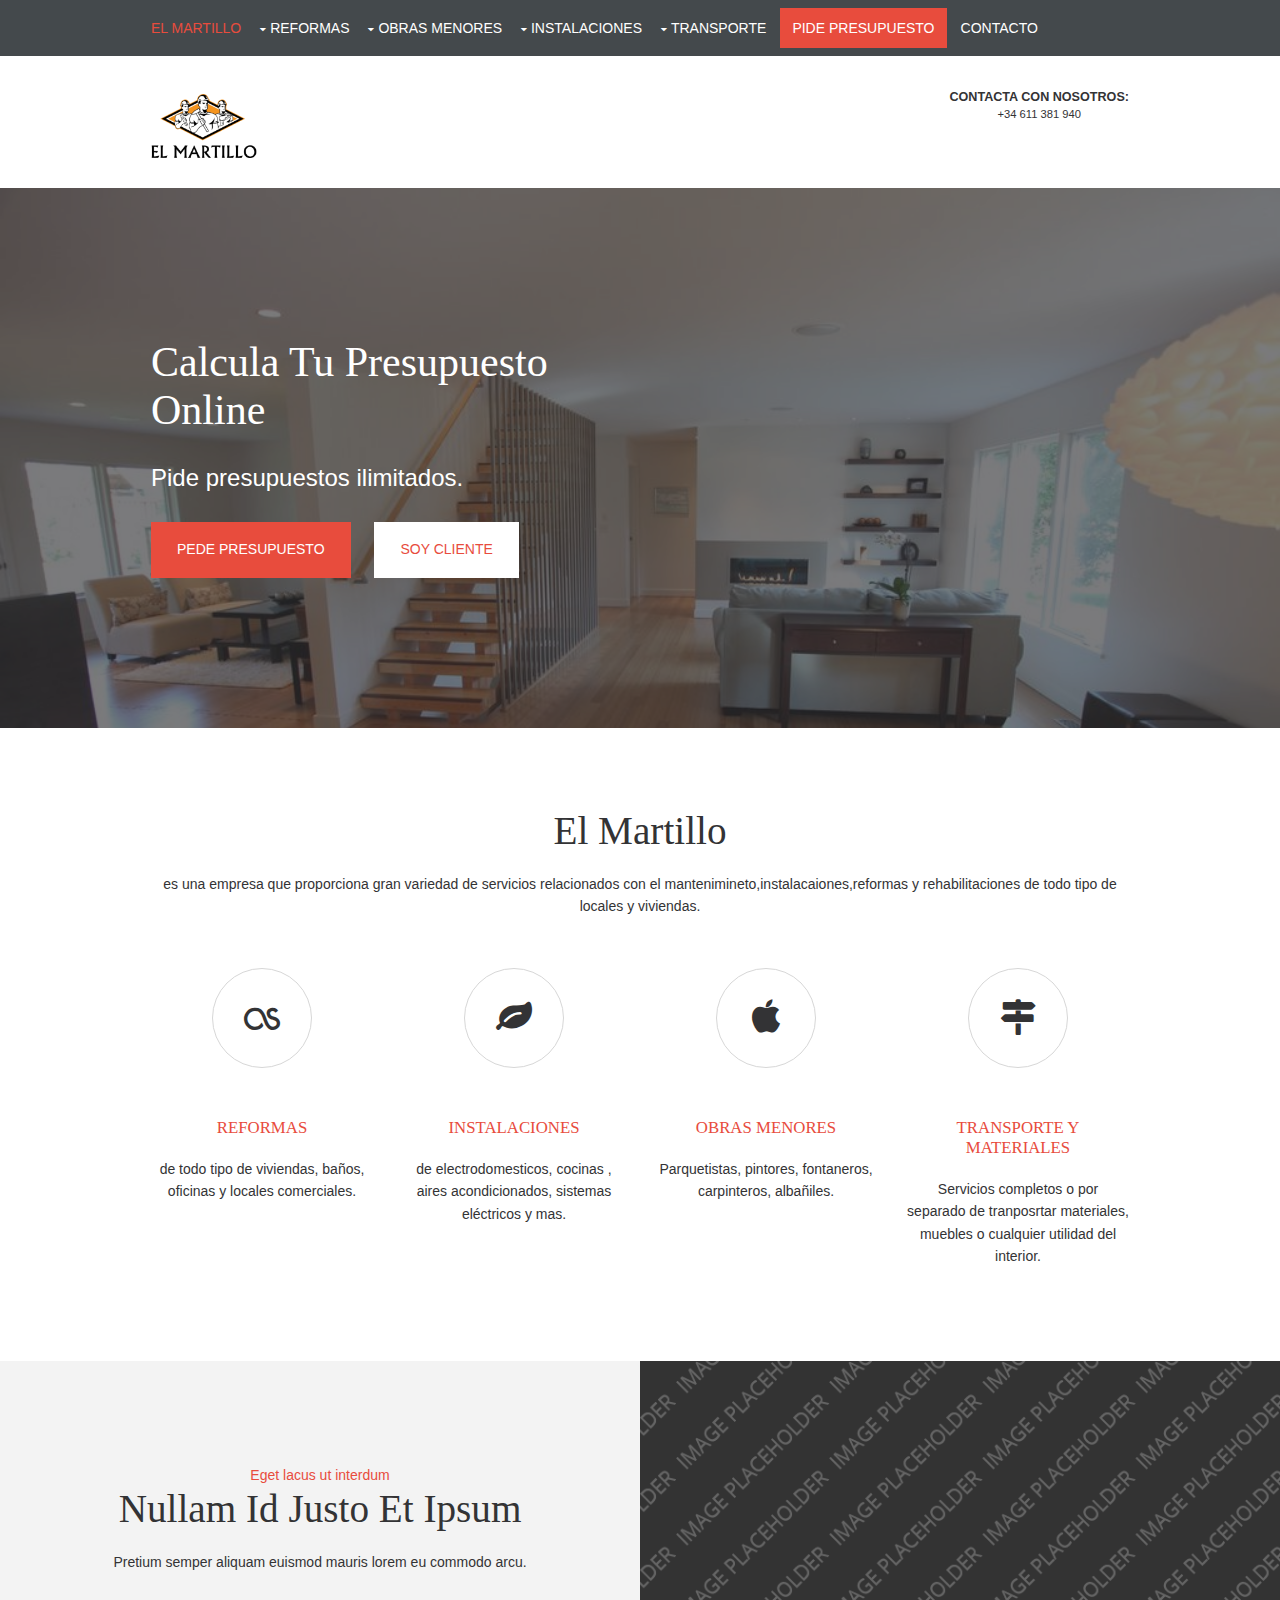
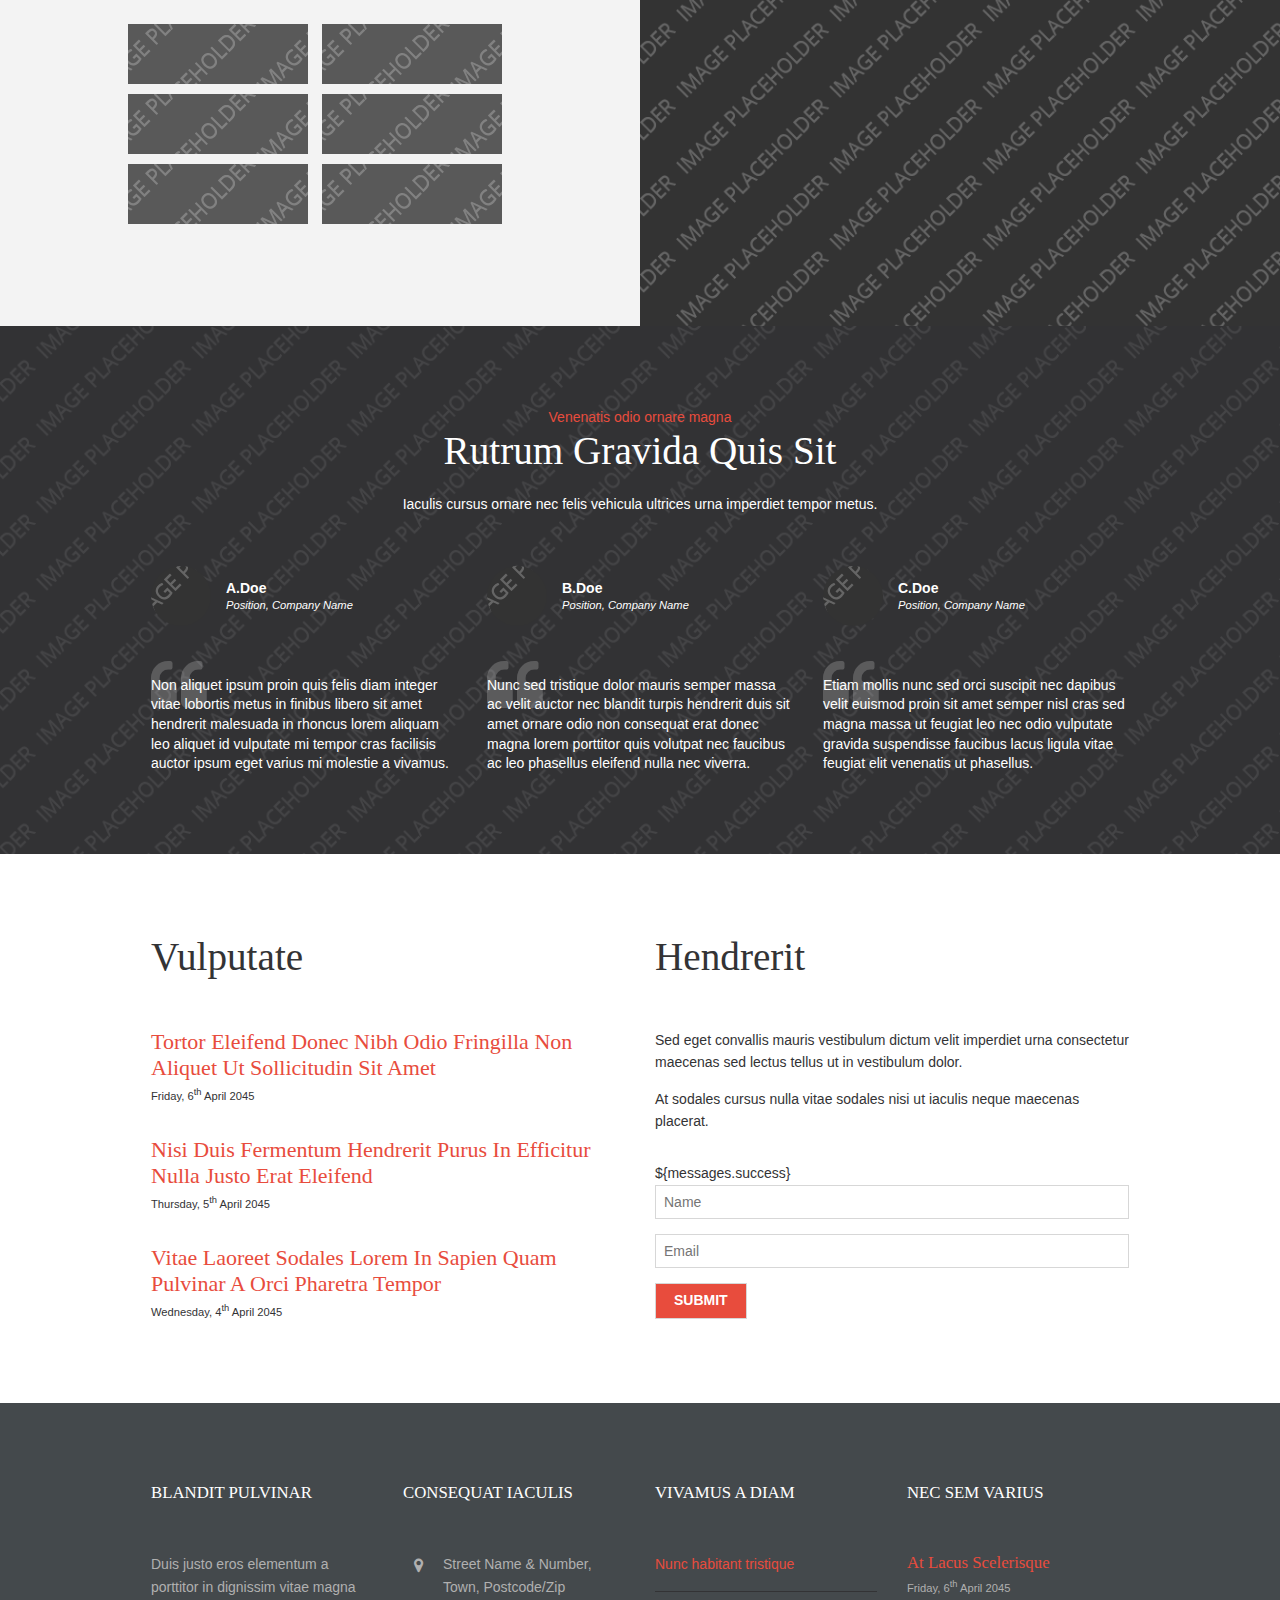
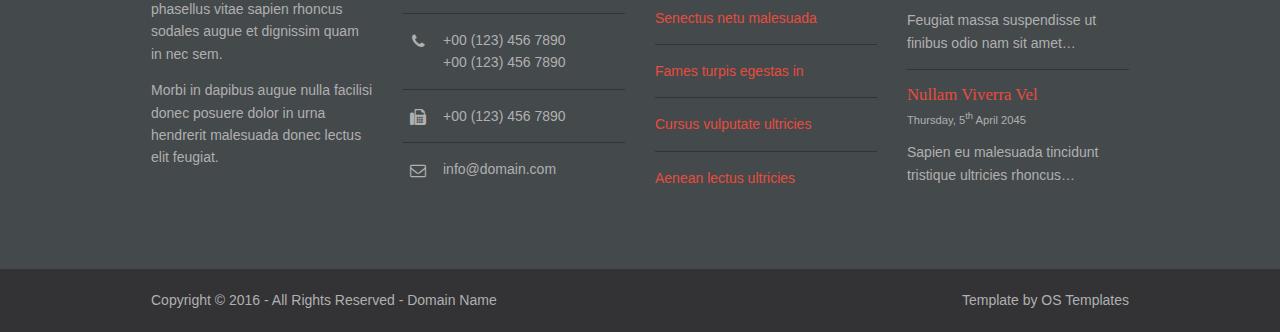
<file: WebContent/index3.html>
<!DOCTYPE html>
<!--
Template Name: Devenna
Author: <a href="http://www.os-templates.com/">OS Templates</a>
Author URI: http://www.os-templates.com/
Licence: Free to use under our free template licence terms
Licence URI: http://www.os-templates.com/template-terms
-->
<html>
<head>
<title>Devenna</title>
<meta charset="utf-8">
<meta name="viewport"
	content="width=device-width, initial-scale=1.0, maximum-scale=1.0, user-scalable=no">
<link href="layout/styles/layout.css" rel="stylesheet" type="text/css"
	media="all">
</head>
<body id="top">
	<!-- ################################################################################################ -->
	<!-- ################################################################################################ -->
	<!-- ################################################################################################ -->
	<div class="wrapper row0">
		<div id="topbar" class="hoc clear">
			<!-- ################################################################################################ -->
			<nav id="mainav" class="fl_left">
				<ul class="clear">
					<li class="active"><a href="index.html">El Martillo</a></li>
					<li><a class="drop" href="#">Reformas</a>
						<ul>
							<li><a href="#">Reformas Viviendas</a></li>
							<li><a href="#">Reformas Baños</a></li>
							<li><a href="#">Reformas Cocinas</a></li>
							<li><a href="#">Reformas Oficinas</a></li>
							<li><a href="#">Locales Comerciales</a></li>
						</ul></li>

					<li><a class="drop" href="#">Obras menores</a>
						<ul>
							<li><a href="#">Parquetistas</a></li>
							<li><a href="#">Fontaneros</a></li>
							<li><a href="#">Pintores</a></li>
							<li><a href="#">Tejados</a></li>
							<li><a href="#">Albañiles</a></li>
							<li><a href="#">Carpinteros</a></li>
						</ul></li>
						
						<li><a class="drop" href="#">Instalaciones</a>
						<ul>
							<li><a href="#">Electrodomésticos</a></li>
							<li><a href="#">Aire acondicionado</a></li>
							<li><a href="#">Muebles</a></li>
							<li><a href="#">Antenas</a></li>
							<li><a href="#">Electricistas</a></li>
						</ul></li>
						<li><a class="drop" href="#">Transporte</a>
						<ul>
							<li><a href="#">Mudanzas</a></li>
							<li><a href="#">Muebles</a></li>
							<li><a href="#">Materiales</a></li>
						</ul></li>
						
					<li><a href="#" class="btn" style="padding:.8em">Pide presupuesto</a></li>
					<li><a href="#" class="active">Contacto</a></li>
				</ul>
			</nav>
			<!-- ################################################################################################ -->
			<!--<div class="fl_right">
      <ul class="faico clear">
        <li><a class="faicon-facebook" href="#"><i class="fa fa-facebook"></i></a></li>
        <li><a class="faicon-pinterest" href="#"><i class="fa fa-pinterest"></i></a></li>
        <li><a class="faicon-twitter" href="#"><i class="fa fa-twitter"></i></a></li>
        <li><a class="faicon-dribble" href="#"><i class="fa fa-dribbble"></i></a></li>
        <li><a class="faicon-linkedin" href="#"><i class="fa fa-linkedin"></i></a></li>
        <li><a class="faicon-google-plus" href="#"><i class="fa fa-google-plus"></i></a></li>
        <li><a class="faicon-rss" href="#"><i class="fa fa-rss"></i></a></li>
      </ul>
    </div> -->
			<!-- ################################################################################################ -->
		</div>
	</div>
	<!-- ################################################################################################ -->
	<!-- ################################################################################################ -->
	<!-- ################################################################################################ -->
	<div class="wrapper row1">
		<header id="header" class="hoc clear">
			<!-- ################################################################################################ -->
			<div id="logo" class="fl_left">
				<img style="width: 60%; height: 60%;"
					src="./assets/custom/img/logo2.png" />
			</div>
			<div id="quickinfo" class="fl_right">
				<ul class="nospace inline">
					<li style="text-align: center"><strong>Contacta con
							nosotros:</strong><br> +34 611 381 940</li>
				</ul>
			</div>
			<!-- ################################################################################################ -->
		</header>
	</div>
	<!-- ################################################################################################ -->
	<!-- ################################################################################################ -->
	<!-- ################################################################################################ -->
	<div class="wrapper bgded overlay"
		style="background:#44494C;background-image:url('./assets/custom/img/living-room.jpg');background-size:cover;">
		<div id="pageintro" class="hoc clear">
			<!-- ################################################################################################ -->
			<article class="introtxt">
				<h2 class="heading">Calcula tu presupuesto online</h2>
				<p>Pide presupuestos ilimitados.</p>
				<footer>
					<ul class="nospace inline pushright">
						<li><a class="btn" href="#">Pede Presupuesto</a></li>
						<li><a class="btn inverse" href="#">Soy cliente</a></li>
					</ul>
				</footer>
			</article>
			<!-- ################################################################################################ -->
		</div>
	</div>
	<!-- ################################################################################################ -->
	<!-- ################################################################################################ -->
	<!-- ################################################################################################ -->
	<div class="wrapper row3">
		<main class="hoc container clear"> <!-- main body --> <!-- ################################################################################################ -->
		<div class="center btmspace-50">
			<h2 class="heading font-x3">El Martillo</h2>
			<p>es una empresa que proporciona gran variedad de servicios
				relacionados con el mantenimineto,instalacaiones,reformas y
				rehabilitaciones de todo tipo de locales y viviendas.</p>
		</div>
		<div class="group center">
			<article class="one_quarter first">
				<i class="icon fa fa-lastfm"></i>
				<h4 class="font-x1 uppercase">
					<a href="#">Reformas</a>
				</h4>
				<p>de todo tipo de viviendas, baños, oficinas y locales
					comerciales.</p>
			</article>
			<article class="one_quarter">
				<i class="icon fa fa-leaf"></i>
				<h4 class="font-x1 uppercase">
					<a href="#">Instalaciones</a>
				</h4>
				<p>de electrodomesticos, cocinas , aires acondicionados,
					sistemas eléctricos y mas.</p>
			</article>
			<article class="one_quarter">
				<i class="icon fa fa-apple"></i>
				<h4 class="font-x1 uppercase">
					<a href="#">Obras Menores</a>
				</h4>
				<p>Parquetistas, pintores, fontaneros, carpinteros, albañiles.</p>
			</article>
			<article class="one_quarter">
				<i class="icon fa fa-map-signs"></i>
				<h4 class="font-x1 uppercase">
					<a href="#">Transporte y materiales</a>
				</h4>
				<p>Servicios completos o por separado de tranposrtar materiales,
					muebles o cualquier utilidad del interior.</p>
			</article>
		</div>
		<!-- ################################################################################################ -->
		<!-- / main body -->
		<div class="clear"></div>
		</main>
	</div>
	<!-- ################################################################################################ -->
	<!-- ################################################################################################ -->
	<!-- ################################################################################################ -->
	<div class="wrapper">
		<div class="split clear light"
			style="background-image: url('images/demo/backgrounds/02.png');">
			<section class="box center">
				<!-- ################################################################################################ -->
				<div class="center btmspace-50">
					<p class="nospace">
						<a href="#">Eget lacus ut interdum</a>
					</p>
					<h2 class="heading font-x3">Nullam id justo et ipsum</h2>
					<p>Pretium semper aliquam euismod mauris lorem eu commodo arcu.</p>
				</div>
				<figure id="logos">
					<ul class="nospace group">
						<li><a href="#"><img src="images/demo/logo.png" alt=""></a></li>
						<li><a href="#"><img src="images/demo/logo.png" alt=""></a></li>
						<li><a href="#"><img src="images/demo/logo.png" alt=""></a></li>
						<li><a href="#"><img src="images/demo/logo.png" alt=""></a></li>
						<li><a href="#"><img src="images/demo/logo.png" alt=""></a></li>
						<li><a href="#"><img src="images/demo/logo.png" alt=""></a></li>
					</ul>
					<figcaption class="hidden">
						<a href="#">More &raquo;</a>
					</figcaption>
				</figure>
				<!-- ################################################################################################ -->
			</section>
		</div>
	</div>
	<!-- ################################################################################################ -->
	<!-- ################################################################################################ -->
	<!-- ################################################################################################ -->
	<div class="wrapper bgded overlay"
		style="background-image: url('images/demo/backgrounds/03.png');">
		<div class="hoc container clear">
			<!-- ################################################################################################ -->
			<div class="center btmspace-50">
				<p class="nospace">
					<a href="#">Venenatis odio ornare magna</a>
				</p>
				<h2 class="heading font-x3">Rutrum gravida quis sit</h2>
				<p>Iaculis cursus ornare nec felis vehicula ultrices urna
					imperdiet tempor metus.</p>
			</div>
			<ul id="testimonials" class="nospace group">
				<li class="one_third first">
					<figure class="clear">
						<img src="images/demo/60x60.png" alt="">
						<figcaption>
							<strong>A.Doe</strong><br> <em>Position, Company Name</em>
						</figcaption>
					</figure>
					<blockquote>Non aliquet ipsum proin quis felis diam
						integer vitae lobortis metus in finibus libero sit amet hendrerit
						malesuada in rhoncus lorem aliquam leo aliquet id vulputate mi
						tempor cras facilisis auctor ipsum eget varius mi molestie a
						vivamus.</blockquote>
				</li>
				<li class="one_third">
					<figure class="clear">
						<img src="images/demo/60x60.png" alt="">
						<figcaption>
							<strong>B.Doe</strong><br> <em>Position, Company Name</em>
						</figcaption>
					</figure>
					<blockquote>Nunc sed tristique dolor mauris semper
						massa ac velit auctor nec blandit turpis hendrerit duis sit amet
						ornare odio non consequat erat donec magna lorem porttitor quis
						volutpat nec faucibus ac leo phasellus eleifend nulla nec viverra.</blockquote>
				</li>
				<li class="one_third">
					<figure class="clear">
						<img src="images/demo/60x60.png" alt="">
						<figcaption>
							<strong>C.Doe</strong><br> <em>Position, Company Name</em>
						</figcaption>
					</figure>
					<blockquote>Etiam mollis nunc sed orci suscipit nec
						dapibus velit euismod proin sit amet semper nisl cras sed magna
						massa ut feugiat leo nec odio vulputate gravida suspendisse
						faucibus lacus ligula vitae feugiat elit venenatis ut phasellus.</blockquote>
				</li>
			</ul>
			<!-- ################################################################################################ -->
			<div class="clear"></div>
		</div>
	</div>
	<!-- ################################################################################################ -->
	<!-- ################################################################################################ -->
	<!-- ################################################################################################ -->
	<div class="wrapper row3">
		<div class="hoc container clear">
			<!-- ################################################################################################ -->
			<div class="group">
				<section class="one_half first">
					<h6 class="heading font-x3 btmspace-50">Vulputate</h6>
					<ul class="nospace">
						<li class="btmspace-30">
							<article>
								<h4 class="nospace">
									<a href="#">Tortor eleifend donec nibh odio fringilla non
										aliquet ut sollicitudin sit amet</a>
								</h4>
								<time class="font-xs" datetime="2045-04-06">
									Friday, 6<sup>th</sup> April 2045
								</time>
							</article>
						</li>
						<li class="btmspace-30">
							<article>
								<h4 class="nospace">
									<a href="#">Nisi duis fermentum hendrerit purus in
										efficitur nulla justo erat eleifend</a>
								</h4>
								<time class="font-xs" datetime="2045-04-05">
									Thursday, 5<sup>th</sup> April 2045
								</time>
							</article>
						</li>
						<li>
							<article>
								<h4 class="nospace">
									<a href="#">Vitae laoreet sodales lorem in sapien quam
										pulvinar a orci pharetra tempor</a>
								</h4>
								<time class="font-xs" datetime="2045-04-04">
									Wednesday, 4<sup>th</sup> April 2045
								</time>
							</article>
						</li>
					</ul>
				</section>
				<section class="one_half">
					<h6 class="heading font-x3 btmspace-50">Hendrerit</h6>
					<p>Sed eget convallis mauris vestibulum dictum velit imperdiet
						urna consectetur maecenas sed lectus tellus ut in vestibulum
						dolor.</p>
					<p class="btmspace-30">At sodales cursus nulla vitae sodales
						nisi ut iaculis neque maecenas placerat.</p>
						<div id="error_messages">
						${messages.success}
						</div>
					<form id="newsletter" method="post" action="#">
						<fieldset>
							<legend>Newsletter:</legend>
							<input class="btmspace-15" type="text" value=""
								placeholder="Name"> <input class="btmspace-15"
								type="text" value="" placeholder="Email">
							<button type="submit" value="submit">Submit</button>
						</fieldset>
					</form>
				</section>
			</div>
			<!-- ################################################################################################ -->
			<div class="clear"></div>
		</div>
	</div>
	<!-- ################################################################################################ -->
	<!-- ################################################################################################ -->
	<!-- ################################################################################################ -->
	<div class="wrapper row4">
		<footer id="footer" class="hoc clear">
			<!-- ################################################################################################ -->
			<div class="one_quarter first">
				<h6 class="title">Blandit pulvinar</h6>
				<p>Duis justo eros elementum a porttitor in dignissim vitae
					magna phasellus vitae sapien rhoncus sodales augue et dignissim
					quam in nec sem.</p>
				<p>Morbi in dapibus augue nulla facilisi donec posuere dolor in
					urna hendrerit malesuada donec lectus elit feugiat.</p>
			</div>
			<div class="one_quarter">
				<h6 class="title">Consequat iaculis</h6>
				<ul class="nospace linklist contact">
					<li><i class="fa fa-map-marker"></i>
						<address>Street Name &amp; Number, Town, Postcode/Zip</address></li>
					<li><i class="fa fa-phone"></i> +00 (123) 456 7890<br>
						+00 (123) 456 7890</li>
					<li><i class="fa fa-fax"></i> +00 (123) 456 7890</li>
					<li><i class="fa fa-envelope-o"></i> info@domain.com</li>
				</ul>
			</div>
			<div class="one_quarter">
				<h6 class="title">Vivamus a diam</h6>
				<ul class="nospace linklist">
					<li><a href="#">Nunc habitant tristique</a></li>
					<li><a href="#">Senectus netu malesuada</a></li>
					<li><a href="#">Fames turpis egestas in</a></li>
					<li><a href="#">Cursus vulputate ultricies</a></li>
					<li><a href="#">Aenean lectus ultricies</a></li>
				</ul>
			</div>
			<div class="one_quarter">
				<h6 class="title">Nec sem varius</h6>
				<ul class="nospace linklist">
					<li>
						<article>
							<h2 class="nospace font-x1">
								<a href="#">At lacus scelerisque</a>
							</h2>
							<time class="font-xs block btmspace-10" datetime="2045-04-06">
								Friday, 6<sup>th</sup> April 2045
							</time>
							<p class="nospace">Feugiat massa suspendisse ut finibus odio
								nam sit amet&hellip;</p>
						</article>
					</li>
					<li>
						<article>
							<h2 class="nospace font-x1">
								<a href="#">Nullam viverra vel</a>
							</h2>
							<time class="font-xs block btmspace-10" datetime="2045-04-05">
								Thursday, 5<sup>th</sup> April 2045
							</time>
							<p class="nospace">Sapien eu malesuada tincidunt tristique
								ultricies rhoncus&hellip;</p>
						</article>
					</li>
				</ul>
			</div>
			<!-- ################################################################################################ -->
		</footer>
	</div>
	<!-- ################################################################################################ -->
	<!-- ################################################################################################ -->
	<!-- ################################################################################################ -->
	<div class="wrapper row5">
		<div id="copyright" class="hoc clear">
			<!-- ################################################################################################ -->
			<p class="fl_left">
				Copyright &copy; 2016 - All Rights Reserved - <a href="#">Domain
					Name</a>
			</p>
			<p class="fl_right">
				Template by <a target="_blank" href="http://www.os-templates.com/"
					title="Free Website Templates">OS Templates</a>
			</p>
			<!-- ################################################################################################ -->
		</div>
	</div>
	<!-- ################################################################################################ -->
	<!-- ################################################################################################ -->
	<!-- ################################################################################################ -->
	<a id="backtotop" href="#top"><i class="fa fa-chevron-up"></i></a>
	<!-- JAVASCRIPTS -->
	<script src="layout/scripts/jquery.min.js"></script>
	<script src="layout/scripts/jquery.backtotop.js"></script>
	<script src="layout/scripts/jquery.mobilemenu.js"></script>
	<!-- IE9 Placeholder Support -->
	<script src="layout/scripts/jquery.placeholder.min.js"></script>
	<!-- / IE9 Placeholder Support -->
</body>
</html>
</file>
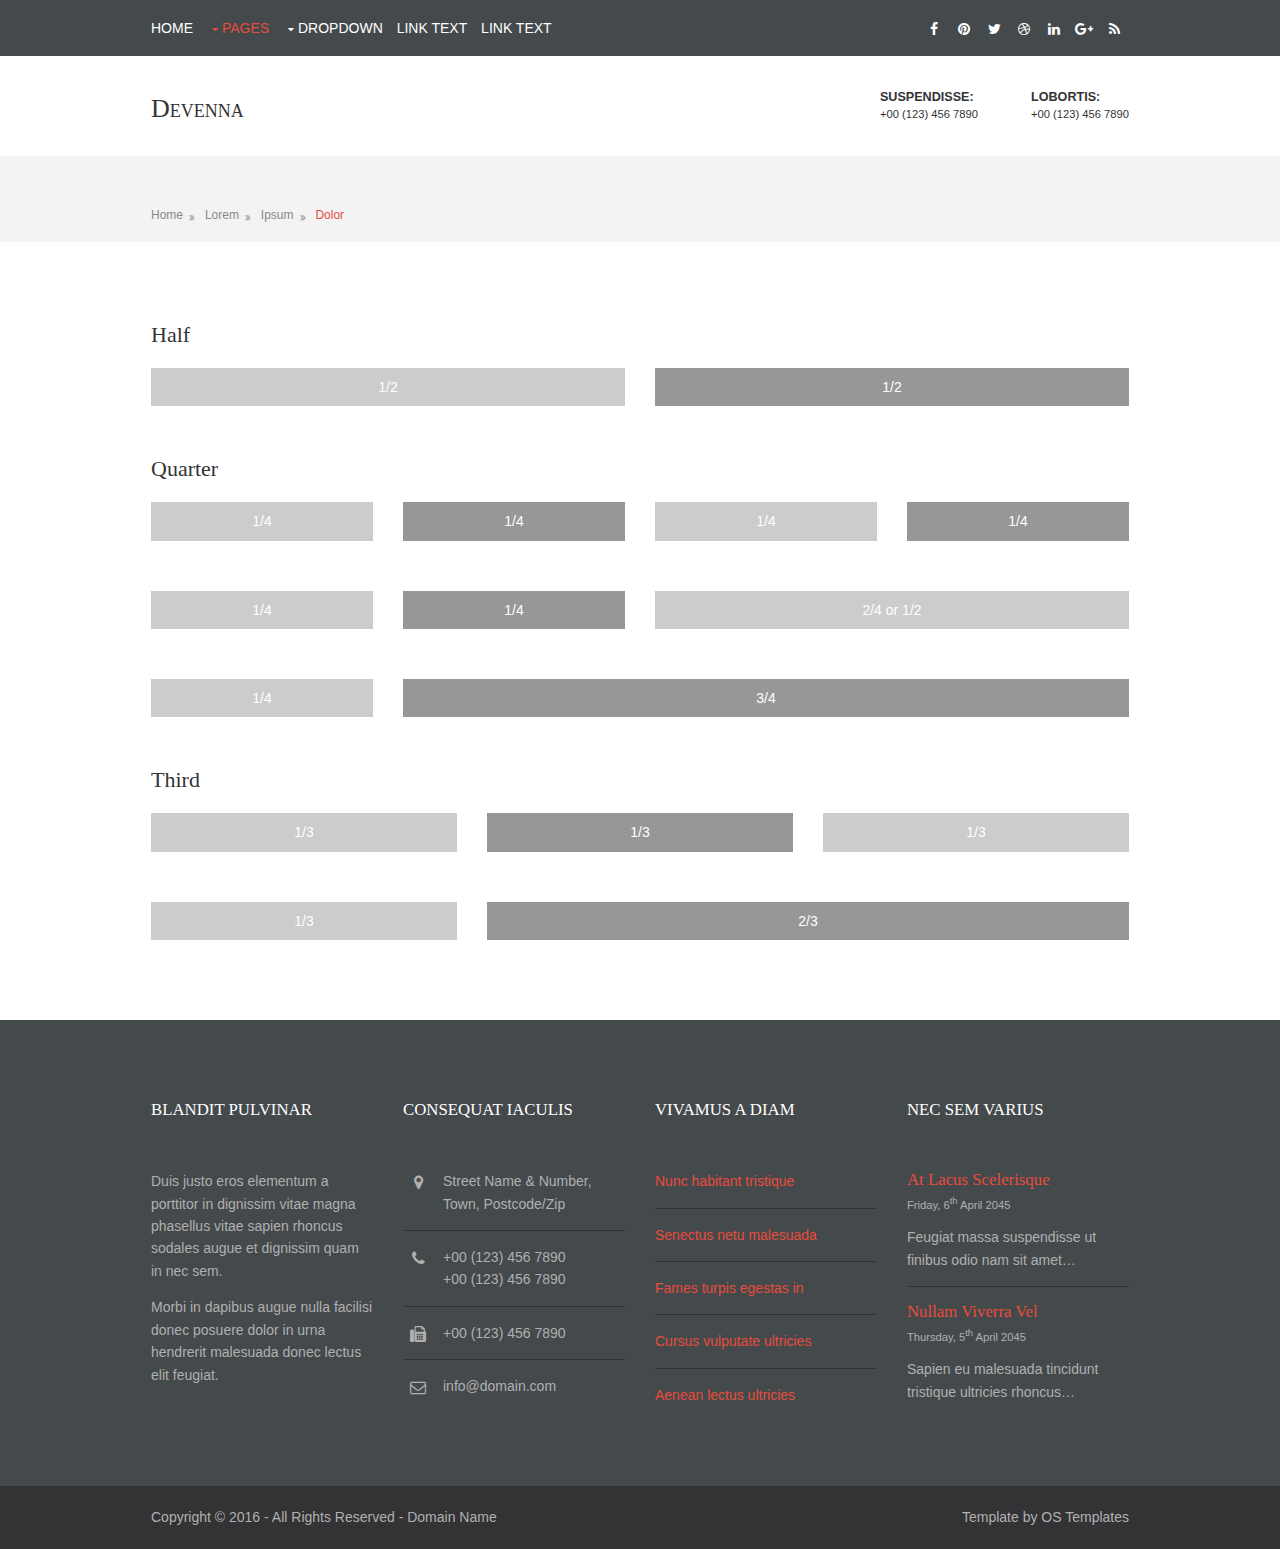
<file: WebContent/pages/basic-grid.html>
<!DOCTYPE html>
<!--
Template Name: Devenna
Author: <a href="http://www.os-templates.com/">OS Templates</a>
Author URI: http://www.os-templates.com/
Licence: Free to use under our free template licence terms
Licence URI: http://www.os-templates.com/template-terms
-->
<html>
<head>
<title>Devenna | Pages | Basic Grid</title>
<meta charset="utf-8">
<meta name="viewport" content="width=device-width, initial-scale=1.0, maximum-scale=1.0, user-scalable=no">
<link href="../layout/styles/layout.css" rel="stylesheet" type="text/css" media="all">
<style type="text/css">
/* DEMO ONLY */
.container .demo{text-align:center;}
.container .demo div{padding:8px 0;}
.container .demo div:nth-child(odd){color:#FFFFFF; background:#CCCCCC;}
.container .demo div:nth-child(even){color:#FFFFFF; background:#979797;}
@media screen and (max-width:900px){.container .demo div{margin-bottom:0;}}
/* DEMO ONLY */
</style>
</head>
<body id="top">
<!-- ################################################################################################ -->
<!-- ################################################################################################ -->
<!-- ################################################################################################ -->
<div class="wrapper row0">
  <div id="topbar" class="hoc clear"> 
    <!-- ################################################################################################ -->
    <nav id="mainav" class="fl_left">
      <ul class="clear">
        <li><a href="../index.html">Home</a></li>
        <li class="active"><a class="drop" href="#">Pages</a>
          <ul>
            <li><a href="gallery.html">Gallery</a></li>
            <li><a href="full-width.html">Full Width</a></li>
            <li><a href="sidebar-left.html">Sidebar Left</a></li>
            <li><a href="sidebar-right.html">Sidebar Right</a></li>
            <li class="active"><a href="basic-grid.html">Basic Grid</a></li>
          </ul>
        </li>
        <li><a class="drop" href="#">Dropdown</a>
          <ul>
            <li><a href="#">Level 2</a></li>
            <li><a class="drop" href="#">Level 2 + Drop</a>
              <ul>
                <li><a href="#">Level 3</a></li>
                <li><a href="#">Level 3</a></li>
                <li><a href="#">Level 3</a></li>
              </ul>
            </li>
            <li><a href="#">Level 2</a></li>
          </ul>
        </li>
        <li><a href="#">Link Text</a></li>
        <li><a href="#">Link Text</a></li>
      </ul>
    </nav>
    <!-- ################################################################################################ -->
    <div class="fl_right">
      <ul class="faico clear">
        <li><a class="faicon-facebook" href="#"><i class="fa fa-facebook"></i></a></li>
        <li><a class="faicon-pinterest" href="#"><i class="fa fa-pinterest"></i></a></li>
        <li><a class="faicon-twitter" href="#"><i class="fa fa-twitter"></i></a></li>
        <li><a class="faicon-dribble" href="#"><i class="fa fa-dribbble"></i></a></li>
        <li><a class="faicon-linkedin" href="#"><i class="fa fa-linkedin"></i></a></li>
        <li><a class="faicon-google-plus" href="#"><i class="fa fa-google-plus"></i></a></li>
        <li><a class="faicon-rss" href="#"><i class="fa fa-rss"></i></a></li>
      </ul>
    </div>
    <!-- ################################################################################################ -->
  </div>
</div>
<!-- ################################################################################################ -->
<!-- ################################################################################################ -->
<!-- ################################################################################################ -->
<div class="wrapper row1">
  <header id="header" class="hoc clear"> 
    <!-- ################################################################################################ -->
    <div id="logo" class="fl_left">
      <h1><a href="../index.html">Devenna</a></h1>
    </div>
    <div id="quickinfo" class="fl_right">
      <ul class="nospace inline">
        <li><strong>Suspendisse:</strong><br>
          +00 (123) 456 7890</li>
        <li><strong>Lobortis:</strong><br>
          +00 (123) 456 7890</li>
      </ul>
    </div>
    <!-- ################################################################################################ -->
  </header>
</div>
<!-- ################################################################################################ -->
<!-- ################################################################################################ -->
<!-- ################################################################################################ -->
<div class="wrapper row2">
  <div id="breadcrumb" class="hoc clear"> 
    <!-- ################################################################################################ -->
    <ul>
      <li><a href="#">Home</a></li>
      <li><a href="#">Lorem</a></li>
      <li><a href="#">Ipsum</a></li>
      <li><a href="#">Dolor</a></li>
    </ul>
    <!-- ################################################################################################ -->
  </div>
</div>
<!-- ################################################################################################ -->
<!-- ################################################################################################ -->
<!-- ################################################################################################ -->
<div class="wrapper row3">
  <main class="hoc container clear"> 
    <!-- main body -->
    <!-- ################################################################################################ -->
    <div class="content"> 
      <!-- ################################################################################################ -->
      <h2>Half</h2>
      <!-- ################################################################################################ -->
      <div class="group btmspace-50 demo">
        <div class="one_half first">1/2</div>
        <div class="one_half">1/2</div>
      </div>
      <!-- ################################################################################################ -->
      <h2>Quarter</h2>
      <!-- ################################################################################################ -->
      <div class="group btmspace-50 demo">
        <div class="one_quarter first">1/4</div>
        <div class="one_quarter">1/4</div>
        <div class="one_quarter">1/4</div>
        <div class="one_quarter">1/4</div>
      </div>
      <div class="group btmspace-50 demo">
        <div class="one_quarter first">1/4</div>
        <div class="one_quarter">1/4</div>
        <div class="two_quarter">2/4 or 1/2</div>
      </div>
      <div class="group btmspace-50 demo">
        <div class="one_quarter first">1/4</div>
        <div class="three_quarter">3/4</div>
      </div>
      <!-- ################################################################################################ -->
      <h2>Third</h2>
      <!-- ################################################################################################ -->
      <div class="group btmspace-50 demo">
        <div class="one_third first">1/3</div>
        <div class="one_third">1/3</div>
        <div class="one_third">1/3</div>
      </div>
      <div class="group demo">
        <div class="one_third first">1/3</div>
        <div class="two_third">2/3</div>
      </div>
      <!-- ################################################################################################ -->
    </div>
    <!-- ################################################################################################ -->
    <!-- / main body -->
    <div class="clear"></div>
  </main>
</div>
<!-- ################################################################################################ -->
<!-- ################################################################################################ -->
<!-- ################################################################################################ -->
<div class="wrapper row4">
  <footer id="footer" class="hoc clear"> 
    <!-- ################################################################################################ -->
    <div class="one_quarter first">
      <h6 class="title">Blandit pulvinar</h6>
      <p>Duis justo eros elementum a porttitor in dignissim vitae magna phasellus vitae sapien rhoncus sodales augue et dignissim quam in nec sem.</p>
      <p>Morbi in dapibus augue nulla facilisi donec posuere dolor in urna hendrerit malesuada donec lectus elit feugiat.</p>
    </div>
    <div class="one_quarter">
      <h6 class="title">Consequat iaculis</h6>
      <ul class="nospace linklist contact">
        <li><i class="fa fa-map-marker"></i>
          <address>
          Street Name &amp; Number, Town, Postcode/Zip
          </address>
        </li>
        <li><i class="fa fa-phone"></i> +00 (123) 456 7890<br>
          +00 (123) 456 7890</li>
        <li><i class="fa fa-fax"></i> +00 (123) 456 7890</li>
        <li><i class="fa fa-envelope-o"></i> info@domain.com</li>
      </ul>
    </div>
    <div class="one_quarter">
      <h6 class="title">Vivamus a diam</h6>
      <ul class="nospace linklist">
        <li><a href="#">Nunc habitant tristique</a></li>
        <li><a href="#">Senectus netu malesuada</a></li>
        <li><a href="#">Fames turpis egestas in</a></li>
        <li><a href="#">Cursus vulputate ultricies</a></li>
        <li><a href="#">Aenean lectus ultricies</a></li>
      </ul>
    </div>
    <div class="one_quarter">
      <h6 class="title">Nec sem varius</h6>
      <ul class="nospace linklist">
        <li>
          <article>
            <h2 class="nospace font-x1"><a href="#">At lacus scelerisque</a></h2>
            <time class="font-xs block btmspace-10" datetime="2045-04-06">Friday, 6<sup>th</sup> April 2045</time>
            <p class="nospace">Feugiat massa suspendisse ut finibus odio nam sit amet&hellip;</p>
          </article>
        </li>
        <li>
          <article>
            <h2 class="nospace font-x1"><a href="#">Nullam viverra vel</a></h2>
            <time class="font-xs block btmspace-10" datetime="2045-04-05">Thursday, 5<sup>th</sup> April 2045</time>
            <p class="nospace">Sapien eu malesuada tincidunt tristique ultricies rhoncus&hellip;</p>
          </article>
        </li>
      </ul>
    </div>
    <!-- ################################################################################################ -->
  </footer>
</div>
<!-- ################################################################################################ -->
<!-- ################################################################################################ -->
<!-- ################################################################################################ -->
<div class="wrapper row5">
  <div id="copyright" class="hoc clear"> 
    <!-- ################################################################################################ -->
    <p class="fl_left">Copyright &copy; 2016 - All Rights Reserved - <a href="#">Domain Name</a></p>
    <p class="fl_right">Template by <a target="_blank" href="http://www.os-templates.com/" title="Free Website Templates">OS Templates</a></p>
    <!-- ################################################################################################ -->
  </div>
</div>
<!-- ################################################################################################ -->
<!-- ################################################################################################ -->
<!-- ################################################################################################ -->
<a id="backtotop" href="#top"><i class="fa fa-chevron-up"></i></a>
<!-- JAVASCRIPTS -->
<script src="../layout/scripts/jquery.min.js"></script>
<script src="../layout/scripts/jquery.backtotop.js"></script>
<script src="../layout/scripts/jquery.mobilemenu.js"></script>
<!-- IE9 Placeholder Support -->
<script src="../layout/scripts/jquery.placeholder.min.js"></script>
<!-- / IE9 Placeholder Support -->
</body>
</html>
</file>
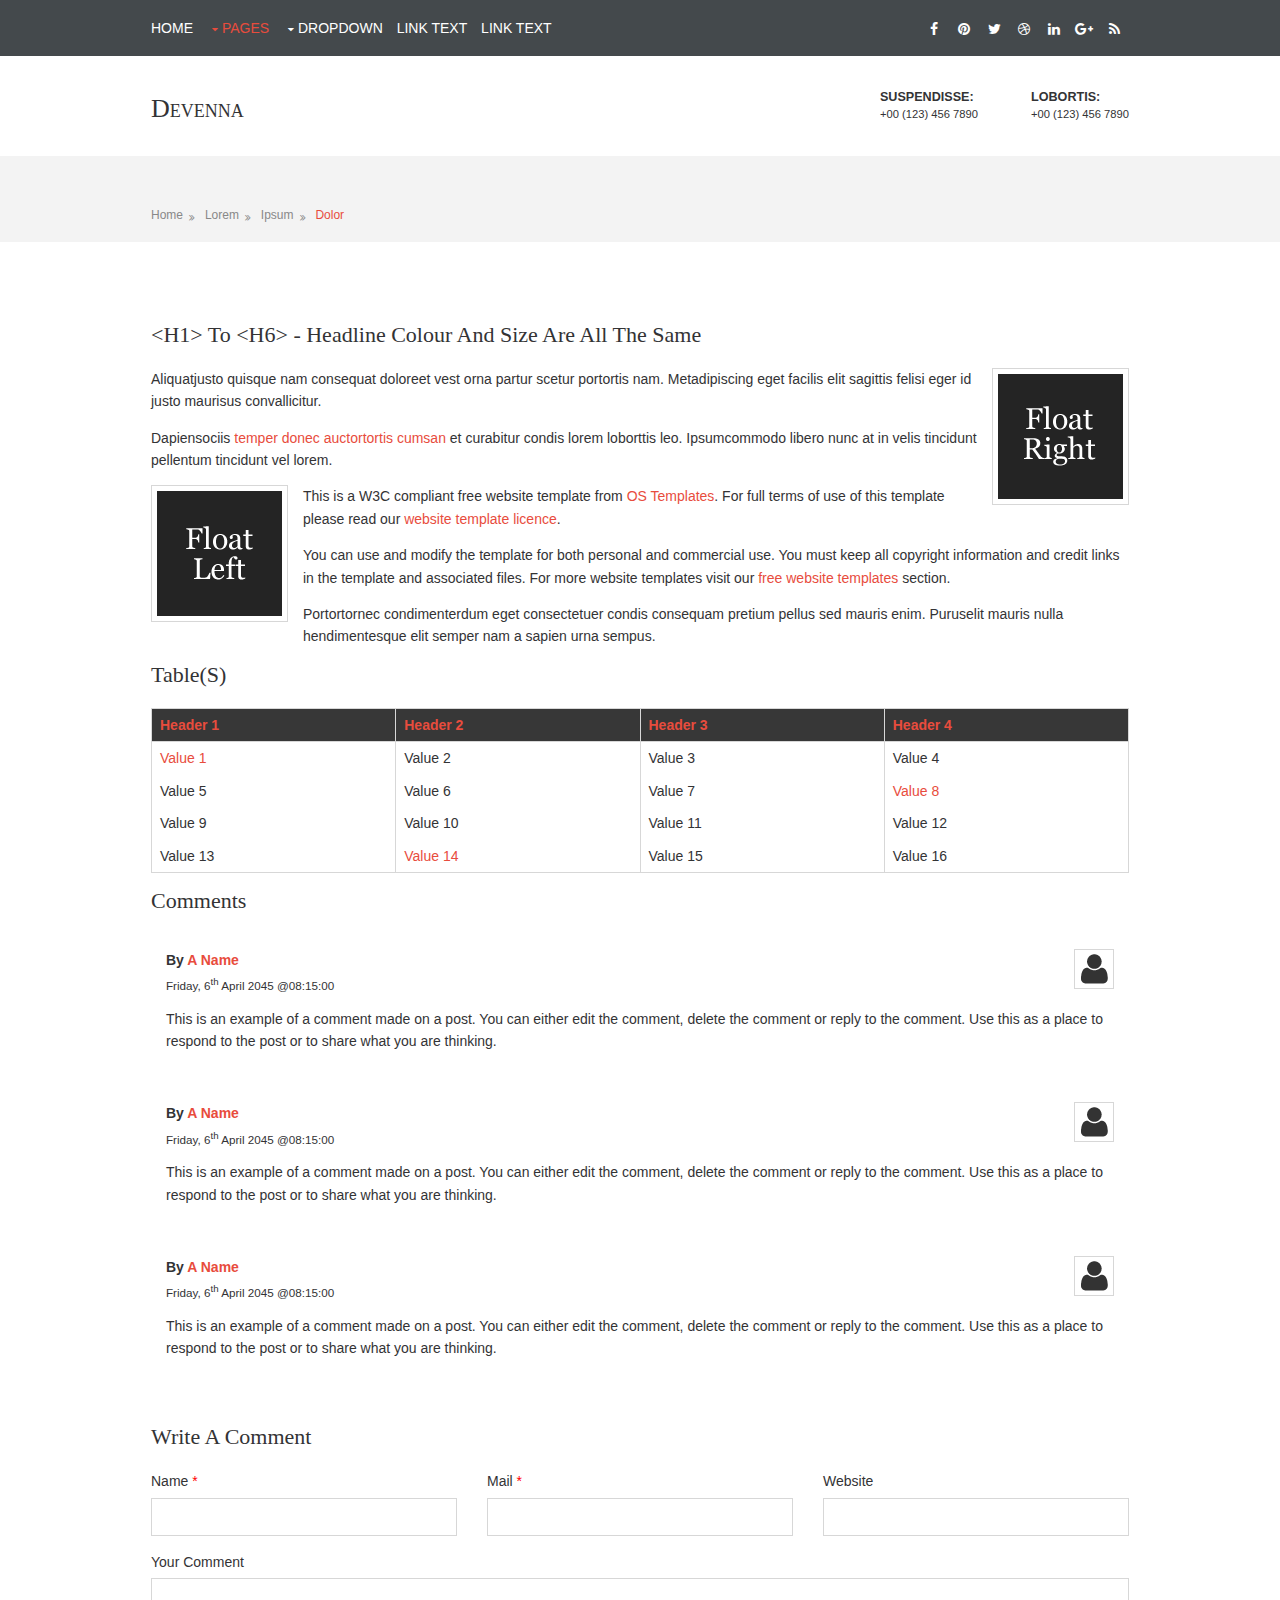
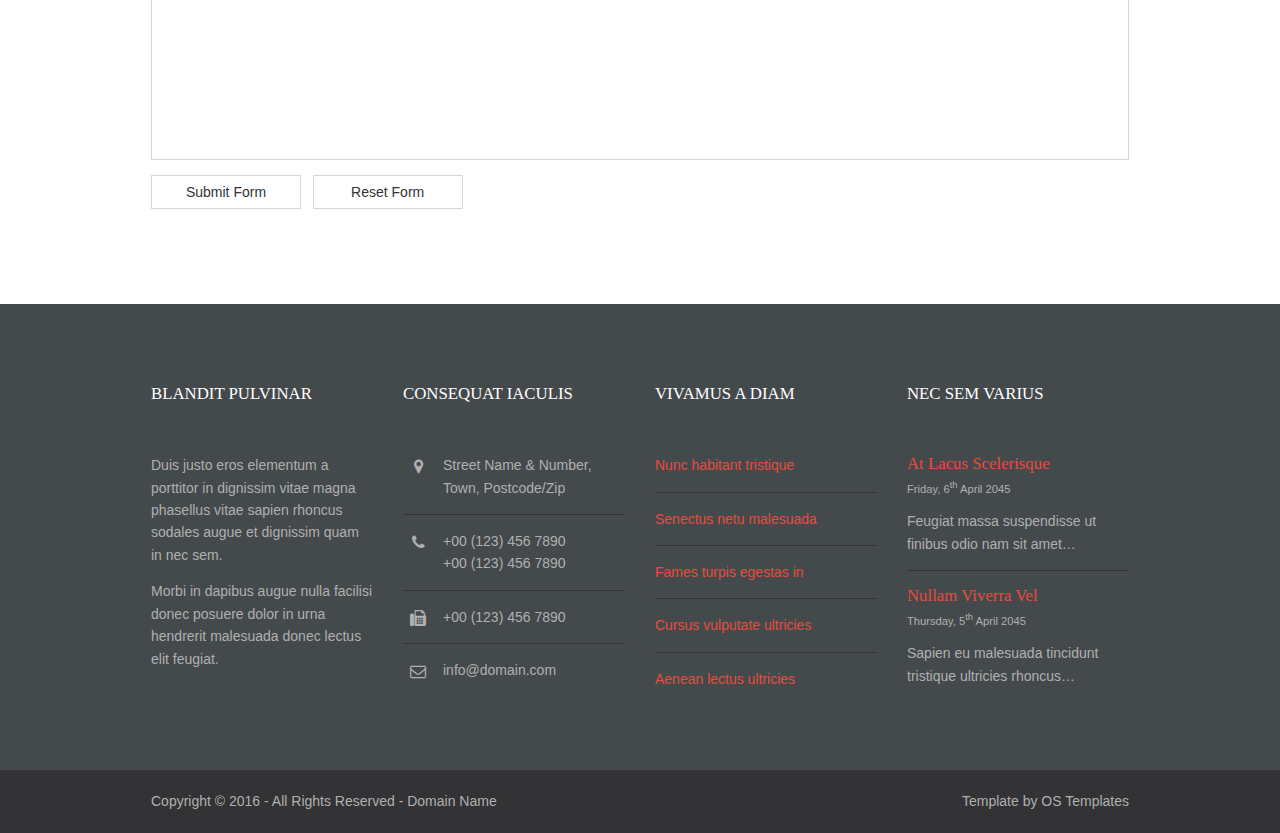
<file: WebContent/pages/full-width.html>
<!DOCTYPE html>
<!--
Template Name: Devenna
Author: <a href="http://www.os-templates.com/">OS Templates</a>
Author URI: http://www.os-templates.com/
Licence: Free to use under our free template licence terms
Licence URI: http://www.os-templates.com/template-terms
-->
<html>
<head>
<title>Devenna | Pages | Full Width</title>
<meta charset="utf-8">
<meta name="viewport" content="width=device-width, initial-scale=1.0, maximum-scale=1.0, user-scalable=no">
<link href="../layout/styles/layout.css" rel="stylesheet" type="text/css" media="all">
</head>
<body id="top">
<!-- ################################################################################################ -->
<!-- ################################################################################################ -->
<!-- ################################################################################################ -->
<div class="wrapper row0">
  <div id="topbar" class="hoc clear"> 
    <!-- ################################################################################################ -->
    <nav id="mainav" class="fl_left">
      <ul class="clear">
        <li><a href="../index.html">Home</a></li>
        <li class="active"><a class="drop" href="#">Pages</a>
          <ul>
            <li><a href="gallery.html">Gallery</a></li>
            <li class="active"><a href="full-width.html">Full Width</a></li>
            <li><a href="sidebar-left.html">Sidebar Left</a></li>
            <li><a href="sidebar-right.html">Sidebar Right</a></li>
            <li><a href="basic-grid.html">Basic Grid</a></li>
          </ul>
        </li>
        <li><a class="drop" href="#">Dropdown</a>
          <ul>
            <li><a href="#">Level 2</a></li>
            <li><a class="drop" href="#">Level 2 + Drop</a>
              <ul>
                <li><a href="#">Level 3</a></li>
                <li><a href="#">Level 3</a></li>
                <li><a href="#">Level 3</a></li>
              </ul>
            </li>
            <li><a href="#">Level 2</a></li>
          </ul>
        </li>
        <li><a href="#">Link Text</a></li>
        <li><a href="#">Link Text</a></li>
      </ul>
    </nav>
    <!-- ################################################################################################ -->
    <div class="fl_right">
      <ul class="faico clear">
        <li><a class="faicon-facebook" href="#"><i class="fa fa-facebook"></i></a></li>
        <li><a class="faicon-pinterest" href="#"><i class="fa fa-pinterest"></i></a></li>
        <li><a class="faicon-twitter" href="#"><i class="fa fa-twitter"></i></a></li>
        <li><a class="faicon-dribble" href="#"><i class="fa fa-dribbble"></i></a></li>
        <li><a class="faicon-linkedin" href="#"><i class="fa fa-linkedin"></i></a></li>
        <li><a class="faicon-google-plus" href="#"><i class="fa fa-google-plus"></i></a></li>
        <li><a class="faicon-rss" href="#"><i class="fa fa-rss"></i></a></li>
      </ul>
    </div>
    <!-- ################################################################################################ -->
  </div>
</div>
<!-- ################################################################################################ -->
<!-- ################################################################################################ -->
<!-- ################################################################################################ -->
<div class="wrapper row1">
  <header id="header" class="hoc clear"> 
    <!-- ################################################################################################ -->
    <div id="logo" class="fl_left">
      <h1><a href="../index.html">Devenna</a></h1>
    </div>
    <div id="quickinfo" class="fl_right">
      <ul class="nospace inline">
        <li><strong>Suspendisse:</strong><br>
          +00 (123) 456 7890</li>
        <li><strong>Lobortis:</strong><br>
          +00 (123) 456 7890</li>
      </ul>
    </div>
    <!-- ################################################################################################ -->
  </header>
</div>
<!-- ################################################################################################ -->
<!-- ################################################################################################ -->
<!-- ################################################################################################ -->
<div class="wrapper row2">
  <div id="breadcrumb" class="hoc clear"> 
    <!-- ################################################################################################ -->
    <ul>
      <li><a href="#">Home</a></li>
      <li><a href="#">Lorem</a></li>
      <li><a href="#">Ipsum</a></li>
      <li><a href="#">Dolor</a></li>
    </ul>
    <!-- ################################################################################################ -->
  </div>
</div>
<!-- ################################################################################################ -->
<!-- ################################################################################################ -->
<!-- ################################################################################################ -->
<div class="wrapper row3">
  <main class="hoc container clear"> 
    <!-- main body -->
    <!-- ################################################################################################ -->
    <div class="content"> 
      <!-- ################################################################################################ -->
      <h1>&lt;h1&gt; to &lt;h6&gt; - Headline Colour and Size Are All The Same</h1>
      <img class="imgr borderedbox inspace-5" src="../images/demo/imgr.gif" alt="">
      <p>Aliquatjusto quisque nam consequat doloreet vest orna partur scetur portortis nam. Metadipiscing eget facilis elit sagittis felisi eger id justo maurisus convallicitur.</p>
      <p>Dapiensociis <a href="#">temper donec auctortortis cumsan</a> et curabitur condis lorem loborttis leo. Ipsumcommodo libero nunc at in velis tincidunt pellentum tincidunt vel lorem.</p>
      <img class="imgl borderedbox inspace-5" src="../images/demo/imgl.gif" alt="">
      <p>This is a W3C compliant free website template from <a href="http://www.os-templates.com/" title="Free Website Templates">OS Templates</a>. For full terms of use of this template please read our <a href="http://www.os-templates.com/template-terms">website template licence</a>.</p>
      <p>You can use and modify the template for both personal and commercial use. You must keep all copyright information and credit links in the template and associated files. For more website templates visit our <a href="http://www.os-templates.com/">free website templates</a> section.</p>
      <p>Portortornec condimenterdum eget consectetuer condis consequam pretium pellus sed mauris enim. Puruselit mauris nulla hendimentesque elit semper nam a sapien urna sempus.</p>
      <h1>Table(s)</h1>
      <div class="scrollable">
        <table>
          <thead>
            <tr>
              <th>Header 1</th>
              <th>Header 2</th>
              <th>Header 3</th>
              <th>Header 4</th>
            </tr>
          </thead>
          <tbody>
            <tr>
              <td><a href="#">Value 1</a></td>
              <td>Value 2</td>
              <td>Value 3</td>
              <td>Value 4</td>
            </tr>
            <tr>
              <td>Value 5</td>
              <td>Value 6</td>
              <td>Value 7</td>
              <td><a href="#">Value 8</a></td>
            </tr>
            <tr>
              <td>Value 9</td>
              <td>Value 10</td>
              <td>Value 11</td>
              <td>Value 12</td>
            </tr>
            <tr>
              <td>Value 13</td>
              <td><a href="#">Value 14</a></td>
              <td>Value 15</td>
              <td>Value 16</td>
            </tr>
          </tbody>
        </table>
      </div>
      <div id="comments">
        <h2>Comments</h2>
        <ul>
          <li>
            <article>
              <header>
                <figure class="avatar"><img src="../images/demo/avatar.png" alt=""></figure>
                <address>
                By <a href="#">A Name</a>
                </address>
                <time datetime="2045-04-06T08:15+00:00">Friday, 6<sup>th</sup> April 2045 @08:15:00</time>
              </header>
              <div class="comcont">
                <p>This is an example of a comment made on a post. You can either edit the comment, delete the comment or reply to the comment. Use this as a place to respond to the post or to share what you are thinking.</p>
              </div>
            </article>
          </li>
          <li>
            <article>
              <header>
                <figure class="avatar"><img src="../images/demo/avatar.png" alt=""></figure>
                <address>
                By <a href="#">A Name</a>
                </address>
                <time datetime="2045-04-06T08:15+00:00">Friday, 6<sup>th</sup> April 2045 @08:15:00</time>
              </header>
              <div class="comcont">
                <p>This is an example of a comment made on a post. You can either edit the comment, delete the comment or reply to the comment. Use this as a place to respond to the post or to share what you are thinking.</p>
              </div>
            </article>
          </li>
          <li>
            <article>
              <header>
                <figure class="avatar"><img src="../images/demo/avatar.png" alt=""></figure>
                <address>
                By <a href="#">A Name</a>
                </address>
                <time datetime="2045-04-06T08:15+00:00">Friday, 6<sup>th</sup> April 2045 @08:15:00</time>
              </header>
              <div class="comcont">
                <p>This is an example of a comment made on a post. You can either edit the comment, delete the comment or reply to the comment. Use this as a place to respond to the post or to share what you are thinking.</p>
              </div>
            </article>
          </li>
        </ul>
        <h2>Write A Comment</h2>
        <form action="#" method="post">
          <div class="one_third first">
            <label for="name">Name <span>*</span></label>
            <input type="text" name="name" id="name" value="" size="22" required>
          </div>
          <div class="one_third">
            <label for="email">Mail <span>*</span></label>
            <input type="email" name="email" id="email" value="" size="22" required>
          </div>
          <div class="one_third">
            <label for="url">Website</label>
            <input type="url" name="url" id="url" value="" size="22">
          </div>
          <div class="block clear">
            <label for="comment">Your Comment</label>
            <textarea name="comment" id="comment" cols="25" rows="10"></textarea>
          </div>
          <div>
            <input type="submit" name="submit" value="Submit Form">
            &nbsp;
            <input type="reset" name="reset" value="Reset Form">
          </div>
        </form>
      </div>
      <!-- ################################################################################################ -->
    </div>
    <!-- ################################################################################################ -->
    <!-- / main body -->
    <div class="clear"></div>
  </main>
</div>
<!-- ################################################################################################ -->
<!-- ################################################################################################ -->
<!-- ################################################################################################ -->
<div class="wrapper row4">
  <footer id="footer" class="hoc clear"> 
    <!-- ################################################################################################ -->
    <div class="one_quarter first">
      <h6 class="title">Blandit pulvinar</h6>
      <p>Duis justo eros elementum a porttitor in dignissim vitae magna phasellus vitae sapien rhoncus sodales augue et dignissim quam in nec sem.</p>
      <p>Morbi in dapibus augue nulla facilisi donec posuere dolor in urna hendrerit malesuada donec lectus elit feugiat.</p>
    </div>
    <div class="one_quarter">
      <h6 class="title">Consequat iaculis</h6>
      <ul class="nospace linklist contact">
        <li><i class="fa fa-map-marker"></i>
          <address>
          Street Name &amp; Number, Town, Postcode/Zip
          </address>
        </li>
        <li><i class="fa fa-phone"></i> +00 (123) 456 7890<br>
          +00 (123) 456 7890</li>
        <li><i class="fa fa-fax"></i> +00 (123) 456 7890</li>
        <li><i class="fa fa-envelope-o"></i> info@domain.com</li>
      </ul>
    </div>
    <div class="one_quarter">
      <h6 class="title">Vivamus a diam</h6>
      <ul class="nospace linklist">
        <li><a href="#">Nunc habitant tristique</a></li>
        <li><a href="#">Senectus netu malesuada</a></li>
        <li><a href="#">Fames turpis egestas in</a></li>
        <li><a href="#">Cursus vulputate ultricies</a></li>
        <li><a href="#">Aenean lectus ultricies</a></li>
      </ul>
    </div>
    <div class="one_quarter">
      <h6 class="title">Nec sem varius</h6>
      <ul class="nospace linklist">
        <li>
          <article>
            <h2 class="nospace font-x1"><a href="#">At lacus scelerisque</a></h2>
            <time class="font-xs block btmspace-10" datetime="2045-04-06">Friday, 6<sup>th</sup> April 2045</time>
            <p class="nospace">Feugiat massa suspendisse ut finibus odio nam sit amet&hellip;</p>
          </article>
        </li>
        <li>
          <article>
            <h2 class="nospace font-x1"><a href="#">Nullam viverra vel</a></h2>
            <time class="font-xs block btmspace-10" datetime="2045-04-05">Thursday, 5<sup>th</sup> April 2045</time>
            <p class="nospace">Sapien eu malesuada tincidunt tristique ultricies rhoncus&hellip;</p>
          </article>
        </li>
      </ul>
    </div>
    <!-- ################################################################################################ -->
  </footer>
</div>
<!-- ################################################################################################ -->
<!-- ################################################################################################ -->
<!-- ################################################################################################ -->
<div class="wrapper row5">
  <div id="copyright" class="hoc clear"> 
    <!-- ################################################################################################ -->
    <p class="fl_left">Copyright &copy; 2016 - All Rights Reserved - <a href="#">Domain Name</a></p>
    <p class="fl_right">Template by <a target="_blank" href="http://www.os-templates.com/" title="Free Website Templates">OS Templates</a></p>
    <!-- ################################################################################################ -->
  </div>
</div>
<!-- ################################################################################################ -->
<!-- ################################################################################################ -->
<!-- ################################################################################################ -->
<a id="backtotop" href="#top"><i class="fa fa-chevron-up"></i></a>
<!-- JAVASCRIPTS -->
<script src="../layout/scripts/jquery.min.js"></script>
<script src="../layout/scripts/jquery.backtotop.js"></script>
<script src="../layout/scripts/jquery.mobilemenu.js"></script>
<!-- IE9 Placeholder Support -->
<script src="../layout/scripts/jquery.placeholder.min.js"></script>
<!-- / IE9 Placeholder Support -->
</body>
</html>
</file>
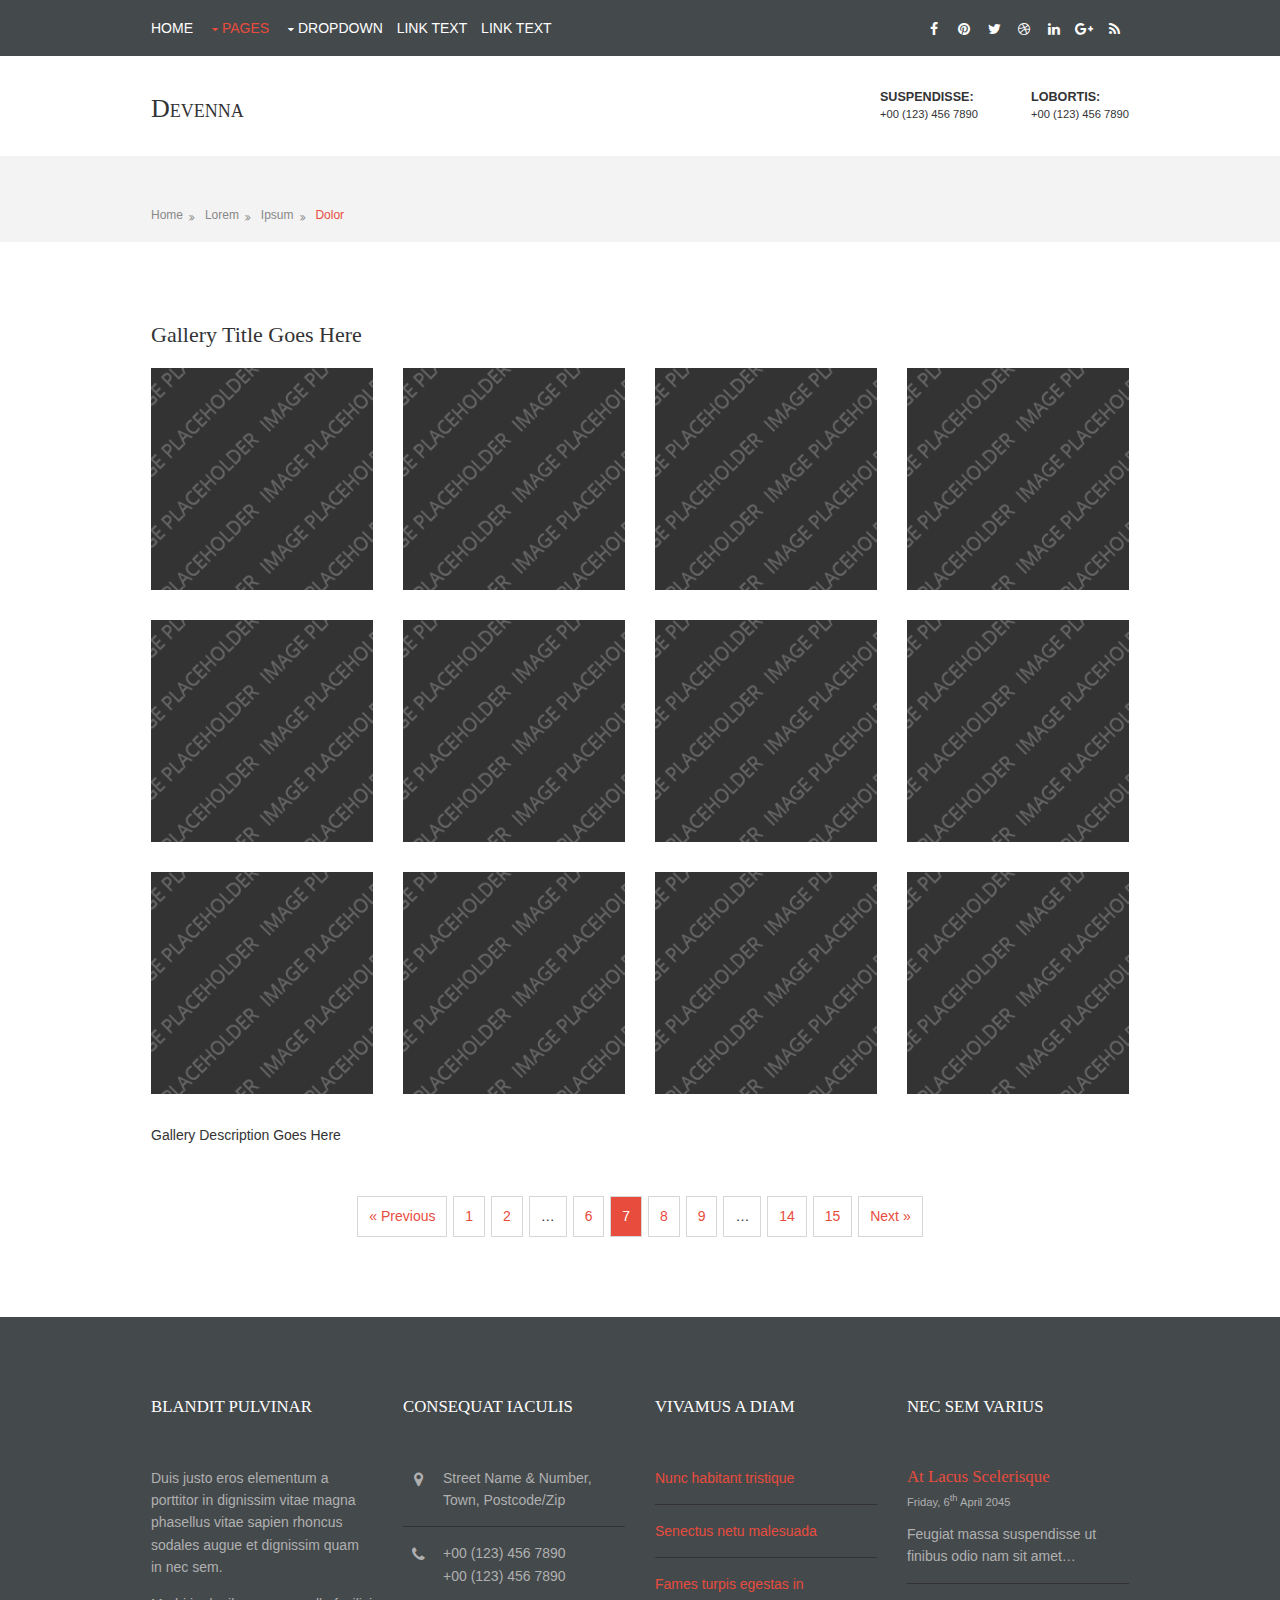
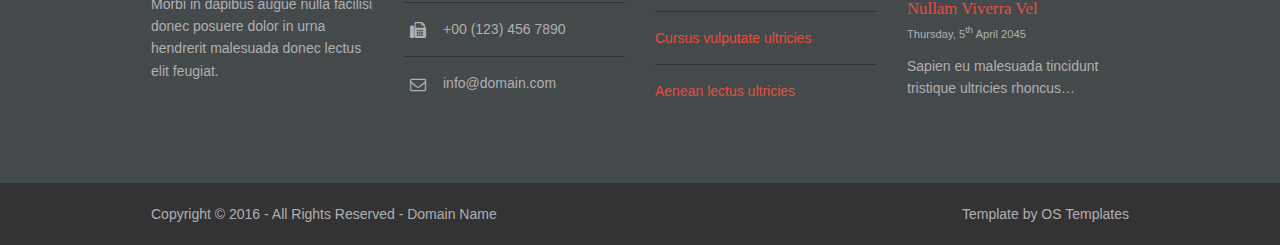
<file: WebContent/pages/gallery.html>
<!DOCTYPE html>
<!--
Template Name: Devenna
Author: <a href="http://www.os-templates.com/">OS Templates</a>
Author URI: http://www.os-templates.com/
Licence: Free to use under our free template licence terms
Licence URI: http://www.os-templates.com/template-terms
-->
<html>
<head>
<title>Devenna | Pages | Gallery</title>
<meta charset="utf-8">
<meta name="viewport" content="width=device-width, initial-scale=1.0, maximum-scale=1.0, user-scalable=no">
<link href="../layout/styles/layout.css" rel="stylesheet" type="text/css" media="all">
</head>
<body id="top">
<!-- ################################################################################################ -->
<!-- ################################################################################################ -->
<!-- ################################################################################################ -->
<div class="wrapper row0">
  <div id="topbar" class="hoc clear"> 
    <!-- ################################################################################################ -->
    <nav id="mainav" class="fl_left">
      <ul class="clear">
        <li><a href="../index.html">Home</a></li>
        <li class="active"><a class="drop" href="#">Pages</a>
          <ul>
            <li class="active"><a href="gallery.html">Gallery</a></li>
            <li><a href="full-width.html">Full Width</a></li>
            <li><a href="sidebar-left.html">Sidebar Left</a></li>
            <li><a href="sidebar-right.html">Sidebar Right</a></li>
            <li><a href="basic-grid.html">Basic Grid</a></li>
          </ul>
        </li>
        <li><a class="drop" href="#">Dropdown</a>
          <ul>
            <li><a href="#">Level 2</a></li>
            <li><a class="drop" href="#">Level 2 + Drop</a>
              <ul>
                <li><a href="#">Level 3</a></li>
                <li><a href="#">Level 3</a></li>
                <li><a href="#">Level 3</a></li>
              </ul>
            </li>
            <li><a href="#">Level 2</a></li>
          </ul>
        </li>
        <li><a href="#">Link Text</a></li>
        <li><a href="#">Link Text</a></li>
      </ul>
    </nav>
    <!-- ################################################################################################ -->
    <div class="fl_right">
      <ul class="faico clear">
        <li><a class="faicon-facebook" href="#"><i class="fa fa-facebook"></i></a></li>
        <li><a class="faicon-pinterest" href="#"><i class="fa fa-pinterest"></i></a></li>
        <li><a class="faicon-twitter" href="#"><i class="fa fa-twitter"></i></a></li>
        <li><a class="faicon-dribble" href="#"><i class="fa fa-dribbble"></i></a></li>
        <li><a class="faicon-linkedin" href="#"><i class="fa fa-linkedin"></i></a></li>
        <li><a class="faicon-google-plus" href="#"><i class="fa fa-google-plus"></i></a></li>
        <li><a class="faicon-rss" href="#"><i class="fa fa-rss"></i></a></li>
      </ul>
    </div>
    <!-- ################################################################################################ -->
  </div>
</div>
<!-- ################################################################################################ -->
<!-- ################################################################################################ -->
<!-- ################################################################################################ -->
<div class="wrapper row1">
  <header id="header" class="hoc clear"> 
    <!-- ################################################################################################ -->
    <div id="logo" class="fl_left">
      <h1><a href="../index.html">Devenna</a></h1>
    </div>
    <div id="quickinfo" class="fl_right">
      <ul class="nospace inline">
        <li><strong>Suspendisse:</strong><br>
          +00 (123) 456 7890</li>
        <li><strong>Lobortis:</strong><br>
          +00 (123) 456 7890</li>
      </ul>
    </div>
    <!-- ################################################################################################ -->
  </header>
</div>
<!-- ################################################################################################ -->
<!-- ################################################################################################ -->
<!-- ################################################################################################ -->
<div class="wrapper row2">
  <div id="breadcrumb" class="hoc clear"> 
    <!-- ################################################################################################ -->
    <ul>
      <li><a href="#">Home</a></li>
      <li><a href="#">Lorem</a></li>
      <li><a href="#">Ipsum</a></li>
      <li><a href="#">Dolor</a></li>
    </ul>
    <!-- ################################################################################################ -->
  </div>
</div>
<!-- ################################################################################################ -->
<!-- ################################################################################################ -->
<!-- ################################################################################################ -->
<div class="wrapper row3">
  <main class="hoc container clear"> 
    <!-- main body -->
    <!-- ################################################################################################ -->
    <div class="content"> 
      <!-- ################################################################################################ -->
      <div id="gallery">
        <figure>
          <header class="heading">Gallery Title Goes Here</header>
          <ul class="nospace clear">
            <li class="one_quarter first"><a href="#"><img src="../images/demo/gallery/01.png" alt=""></a></li>
            <li class="one_quarter"><a href="#"><img src="../images/demo/gallery/01.png" alt=""></a></li>
            <li class="one_quarter"><a href="#"><img src="../images/demo/gallery/01.png" alt=""></a></li>
            <li class="one_quarter"><a href="#"><img src="../images/demo/gallery/01.png" alt=""></a></li>
            <li class="one_quarter first"><a href="#"><img src="../images/demo/gallery/01.png" alt=""></a></li>
            <li class="one_quarter"><a href="#"><img src="../images/demo/gallery/01.png" alt=""></a></li>
            <li class="one_quarter"><a href="#"><img src="../images/demo/gallery/01.png" alt=""></a></li>
            <li class="one_quarter"><a href="#"><img src="../images/demo/gallery/01.png" alt=""></a></li>
            <li class="one_quarter first"><a href="#"><img src="../images/demo/gallery/01.png" alt=""></a></li>
            <li class="one_quarter"><a href="#"><img src="../images/demo/gallery/01.png" alt=""></a></li>
            <li class="one_quarter"><a href="#"><img src="../images/demo/gallery/01.png" alt=""></a></li>
            <li class="one_quarter"><a href="#"><img src="../images/demo/gallery/01.png" alt=""></a></li>
          </ul>
          <figcaption>Gallery Description Goes Here</figcaption>
        </figure>
      </div>
      <!-- ################################################################################################ -->
      <!-- ################################################################################################ -->
      <nav class="pagination">
        <ul>
          <li><a href="#">&laquo; Previous</a></li>
          <li><a href="#">1</a></li>
          <li><a href="#">2</a></li>
          <li><strong>&hellip;</strong></li>
          <li><a href="#">6</a></li>
          <li class="current"><strong>7</strong></li>
          <li><a href="#">8</a></li>
          <li><a href="#">9</a></li>
          <li><strong>&hellip;</strong></li>
          <li><a href="#">14</a></li>
          <li><a href="#">15</a></li>
          <li><a href="#">Next &raquo;</a></li>
        </ul>
      </nav>
      <!-- ################################################################################################ -->
    </div>
    <!-- ################################################################################################ -->
    <!-- / main body -->
    <div class="clear"></div>
  </main>
</div>
<!-- ################################################################################################ -->
<!-- ################################################################################################ -->
<!-- ################################################################################################ -->
<div class="wrapper row4">
  <footer id="footer" class="hoc clear"> 
    <!-- ################################################################################################ -->
    <div class="one_quarter first">
      <h6 class="title">Blandit pulvinar</h6>
      <p>Duis justo eros elementum a porttitor in dignissim vitae magna phasellus vitae sapien rhoncus sodales augue et dignissim quam in nec sem.</p>
      <p>Morbi in dapibus augue nulla facilisi donec posuere dolor in urna hendrerit malesuada donec lectus elit feugiat.</p>
    </div>
    <div class="one_quarter">
      <h6 class="title">Consequat iaculis</h6>
      <ul class="nospace linklist contact">
        <li><i class="fa fa-map-marker"></i>
          <address>
          Street Name &amp; Number, Town, Postcode/Zip
          </address>
        </li>
        <li><i class="fa fa-phone"></i> +00 (123) 456 7890<br>
          +00 (123) 456 7890</li>
        <li><i class="fa fa-fax"></i> +00 (123) 456 7890</li>
        <li><i class="fa fa-envelope-o"></i> info@domain.com</li>
      </ul>
    </div>
    <div class="one_quarter">
      <h6 class="title">Vivamus a diam</h6>
      <ul class="nospace linklist">
        <li><a href="#">Nunc habitant tristique</a></li>
        <li><a href="#">Senectus netu malesuada</a></li>
        <li><a href="#">Fames turpis egestas in</a></li>
        <li><a href="#">Cursus vulputate ultricies</a></li>
        <li><a href="#">Aenean lectus ultricies</a></li>
      </ul>
    </div>
    <div class="one_quarter">
      <h6 class="title">Nec sem varius</h6>
      <ul class="nospace linklist">
        <li>
          <article>
            <h2 class="nospace font-x1"><a href="#">At lacus scelerisque</a></h2>
            <time class="font-xs block btmspace-10" datetime="2045-04-06">Friday, 6<sup>th</sup> April 2045</time>
            <p class="nospace">Feugiat massa suspendisse ut finibus odio nam sit amet&hellip;</p>
          </article>
        </li>
        <li>
          <article>
            <h2 class="nospace font-x1"><a href="#">Nullam viverra vel</a></h2>
            <time class="font-xs block btmspace-10" datetime="2045-04-05">Thursday, 5<sup>th</sup> April 2045</time>
            <p class="nospace">Sapien eu malesuada tincidunt tristique ultricies rhoncus&hellip;</p>
          </article>
        </li>
      </ul>
    </div>
    <!-- ################################################################################################ -->
  </footer>
</div>
<!-- ################################################################################################ -->
<!-- ################################################################################################ -->
<!-- ################################################################################################ -->
<div class="wrapper row5">
  <div id="copyright" class="hoc clear"> 
    <!-- ################################################################################################ -->
    <p class="fl_left">Copyright &copy; 2016 - All Rights Reserved - <a href="#">Domain Name</a></p>
    <p class="fl_right">Template by <a target="_blank" href="http://www.os-templates.com/" title="Free Website Templates">OS Templates</a></p>
    <!-- ################################################################################################ -->
  </div>
</div>
<!-- ################################################################################################ -->
<!-- ################################################################################################ -->
<!-- ################################################################################################ -->
<a id="backtotop" href="#top"><i class="fa fa-chevron-up"></i></a>
<!-- JAVASCRIPTS -->
<script src="../layout/scripts/jquery.min.js"></script>
<script src="../layout/scripts/jquery.backtotop.js"></script>
<script src="../layout/scripts/jquery.mobilemenu.js"></script>
<!-- IE9 Placeholder Support -->
<script src="../layout/scripts/jquery.placeholder.min.js"></script>
<!-- / IE9 Placeholder Support -->
</body>
</html>
</file>
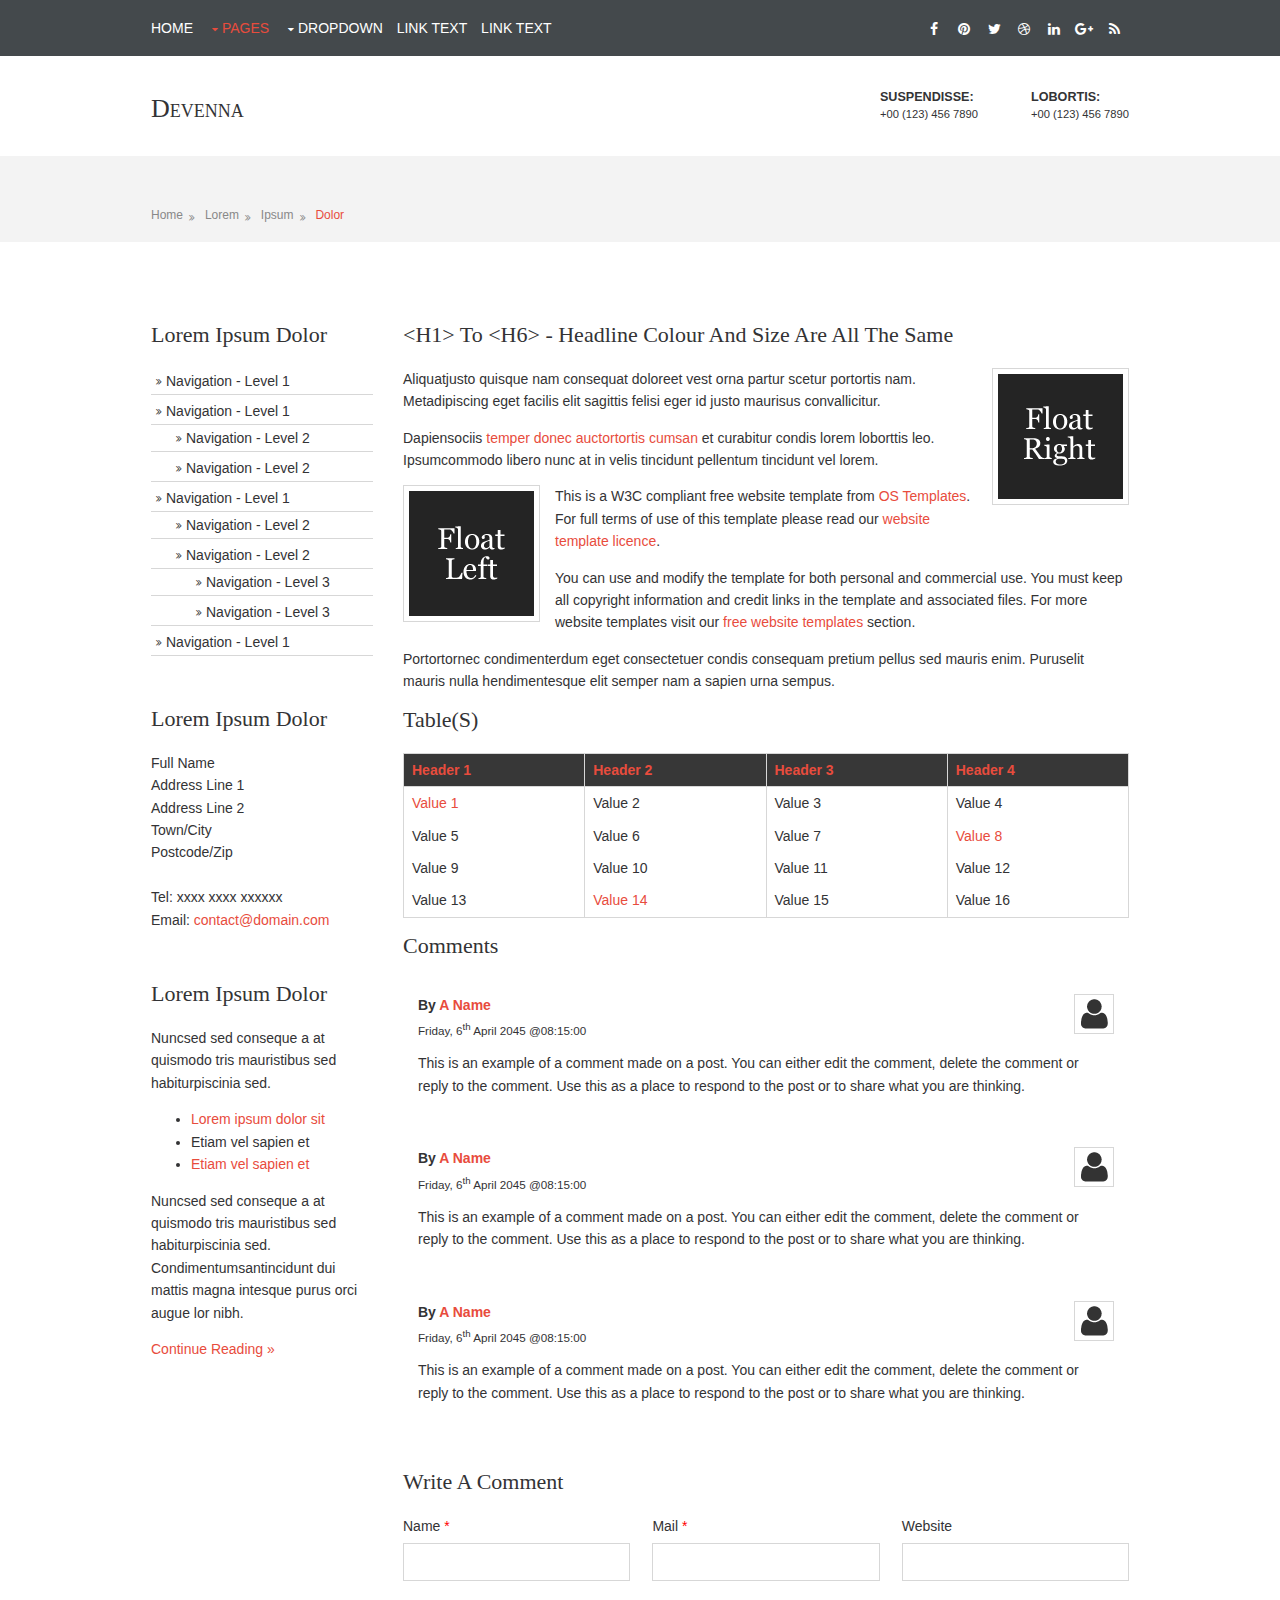
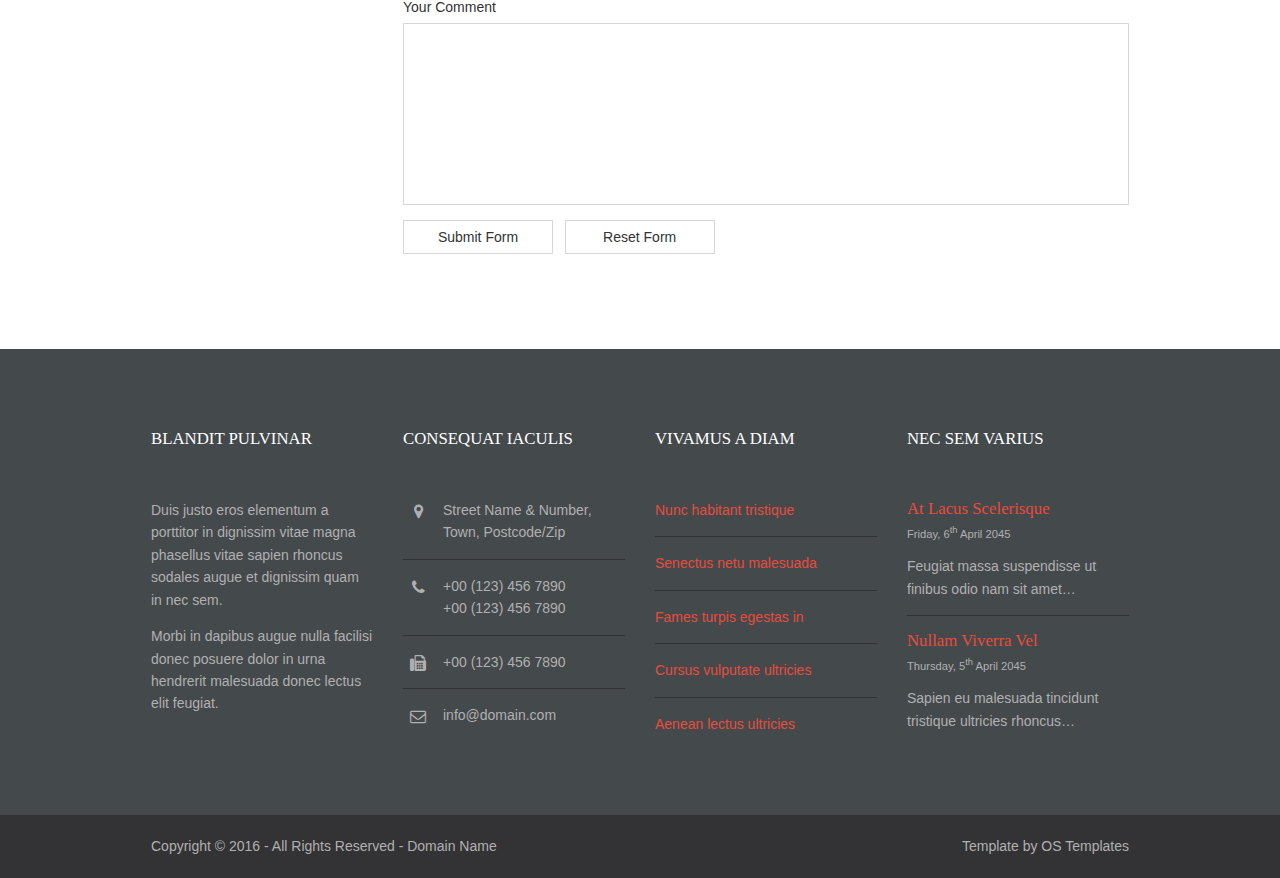
<file: WebContent/pages/sidebar-left.html>
<!DOCTYPE html>
<!--
Template Name: Devenna
Author: <a href="http://www.os-templates.com/">OS Templates</a>
Author URI: http://www.os-templates.com/
Licence: Free to use under our free template licence terms
Licence URI: http://www.os-templates.com/template-terms
-->
<html>
<head>
<title>Devenna | Pages | Sidebar Left</title>
<meta charset="utf-8">
<meta name="viewport" content="width=device-width, initial-scale=1.0, maximum-scale=1.0, user-scalable=no">
<link href="../layout/styles/layout.css" rel="stylesheet" type="text/css" media="all">
</head>
<body id="top">
<!-- ################################################################################################ -->
<!-- ################################################################################################ -->
<!-- ################################################################################################ -->
<div class="wrapper row0">
  <div id="topbar" class="hoc clear"> 
    <!-- ################################################################################################ -->
    <nav id="mainav" class="fl_left">
      <ul class="clear">
        <li><a href="../index.html">Home</a></li>
        <li class="active"><a class="drop" href="#">Pages</a>
          <ul>
            <li><a href="gallery.html">Gallery</a></li>
            <li><a href="full-width.html">Full Width</a></li>
            <li class="active"><a href="sidebar-left.html">Sidebar Left</a></li>
            <li><a href="sidebar-right.html">Sidebar Right</a></li>
            <li><a href="basic-grid.html">Basic Grid</a></li>
          </ul>
        </li>
        <li><a class="drop" href="#">Dropdown</a>
          <ul>
            <li><a href="#">Level 2</a></li>
            <li><a class="drop" href="#">Level 2 + Drop</a>
              <ul>
                <li><a href="#">Level 3</a></li>
                <li><a href="#">Level 3</a></li>
                <li><a href="#">Level 3</a></li>
              </ul>
            </li>
            <li><a href="#">Level 2</a></li>
          </ul>
        </li>
        <li><a href="#">Link Text</a></li>
        <li><a href="#">Link Text</a></li>
      </ul>
    </nav>
    <!-- ################################################################################################ -->
    <div class="fl_right">
      <ul class="faico clear">
        <li><a class="faicon-facebook" href="#"><i class="fa fa-facebook"></i></a></li>
        <li><a class="faicon-pinterest" href="#"><i class="fa fa-pinterest"></i></a></li>
        <li><a class="faicon-twitter" href="#"><i class="fa fa-twitter"></i></a></li>
        <li><a class="faicon-dribble" href="#"><i class="fa fa-dribbble"></i></a></li>
        <li><a class="faicon-linkedin" href="#"><i class="fa fa-linkedin"></i></a></li>
        <li><a class="faicon-google-plus" href="#"><i class="fa fa-google-plus"></i></a></li>
        <li><a class="faicon-rss" href="#"><i class="fa fa-rss"></i></a></li>
      </ul>
    </div>
    <!-- ################################################################################################ -->
  </div>
</div>
<!-- ################################################################################################ -->
<!-- ################################################################################################ -->
<!-- ################################################################################################ -->
<div class="wrapper row1">
  <header id="header" class="hoc clear"> 
    <!-- ################################################################################################ -->
    <div id="logo" class="fl_left">
      <h1><a href="../index.html">Devenna</a></h1>
    </div>
    <div id="quickinfo" class="fl_right">
      <ul class="nospace inline">
        <li><strong>Suspendisse:</strong><br>
          +00 (123) 456 7890</li>
        <li><strong>Lobortis:</strong><br>
          +00 (123) 456 7890</li>
      </ul>
    </div>
    <!-- ################################################################################################ -->
  </header>
</div>
<!-- ################################################################################################ -->
<!-- ################################################################################################ -->
<!-- ################################################################################################ -->
<div class="wrapper row2">
  <div id="breadcrumb" class="hoc clear"> 
    <!-- ################################################################################################ -->
    <ul>
      <li><a href="#">Home</a></li>
      <li><a href="#">Lorem</a></li>
      <li><a href="#">Ipsum</a></li>
      <li><a href="#">Dolor</a></li>
    </ul>
    <!-- ################################################################################################ -->
  </div>
</div>
<!-- ################################################################################################ -->
<!-- ################################################################################################ -->
<!-- ################################################################################################ -->
<div class="wrapper row3">
  <main class="hoc container clear"> 
    <!-- main body -->
    <!-- ################################################################################################ -->
    <div class="sidebar one_quarter first"> 
      <!-- ################################################################################################ -->
      <h6>Lorem ipsum dolor</h6>
      <nav class="sdb_holder">
        <ul>
          <li><a href="#">Navigation - Level 1</a></li>
          <li><a href="#">Navigation - Level 1</a>
            <ul>
              <li><a href="#">Navigation - Level 2</a></li>
              <li><a href="#">Navigation - Level 2</a></li>
            </ul>
          </li>
          <li><a href="#">Navigation - Level 1</a>
            <ul>
              <li><a href="#">Navigation - Level 2</a></li>
              <li><a href="#">Navigation - Level 2</a>
                <ul>
                  <li><a href="#">Navigation - Level 3</a></li>
                  <li><a href="#">Navigation - Level 3</a></li>
                </ul>
              </li>
            </ul>
          </li>
          <li><a href="#">Navigation - Level 1</a></li>
        </ul>
      </nav>
      <div class="sdb_holder">
        <h6>Lorem ipsum dolor</h6>
        <address>
        Full Name<br>
        Address Line 1<br>
        Address Line 2<br>
        Town/City<br>
        Postcode/Zip<br>
        <br>
        Tel: xxxx xxxx xxxxxx<br>
        Email: <a href="#">contact@domain.com</a>
        </address>
      </div>
      <div class="sdb_holder">
        <article>
          <h6>Lorem ipsum dolor</h6>
          <p>Nuncsed sed conseque a at quismodo tris mauristibus sed habiturpiscinia sed.</p>
          <ul>
            <li><a href="#">Lorem ipsum dolor sit</a></li>
            <li>Etiam vel sapien et</li>
            <li><a href="#">Etiam vel sapien et</a></li>
          </ul>
          <p>Nuncsed sed conseque a at quismodo tris mauristibus sed habiturpiscinia sed. Condimentumsantincidunt dui mattis magna intesque purus orci augue lor nibh.</p>
          <p class="more"><a href="#">Continue Reading &raquo;</a></p>
        </article>
      </div>
      <!-- ################################################################################################ -->
    </div>
    <!-- ################################################################################################ -->
    <!-- ################################################################################################ -->
    <div class="content three_quarter"> 
      <!-- ################################################################################################ -->
      <h1>&lt;h1&gt; to &lt;h6&gt; - Headline Colour and Size Are All The Same</h1>
      <img class="imgr borderedbox inspace-5" src="../images/demo/imgr.gif" alt="">
      <p>Aliquatjusto quisque nam consequat doloreet vest orna partur scetur portortis nam. Metadipiscing eget facilis elit sagittis felisi eger id justo maurisus convallicitur.</p>
      <p>Dapiensociis <a href="#">temper donec auctortortis cumsan</a> et curabitur condis lorem loborttis leo. Ipsumcommodo libero nunc at in velis tincidunt pellentum tincidunt vel lorem.</p>
      <img class="imgl borderedbox inspace-5" src="../images/demo/imgl.gif" alt="">
      <p>This is a W3C compliant free website template from <a href="http://www.os-templates.com/" title="Free Website Templates">OS Templates</a>. For full terms of use of this template please read our <a href="http://www.os-templates.com/template-terms">website template licence</a>.</p>
      <p>You can use and modify the template for both personal and commercial use. You must keep all copyright information and credit links in the template and associated files. For more website templates visit our <a href="http://www.os-templates.com/">free website templates</a> section.</p>
      <p>Portortornec condimenterdum eget consectetuer condis consequam pretium pellus sed mauris enim. Puruselit mauris nulla hendimentesque elit semper nam a sapien urna sempus.</p>
      <h1>Table(s)</h1>
      <div class="scrollable">
        <table>
          <thead>
            <tr>
              <th>Header 1</th>
              <th>Header 2</th>
              <th>Header 3</th>
              <th>Header 4</th>
            </tr>
          </thead>
          <tbody>
            <tr>
              <td><a href="#">Value 1</a></td>
              <td>Value 2</td>
              <td>Value 3</td>
              <td>Value 4</td>
            </tr>
            <tr>
              <td>Value 5</td>
              <td>Value 6</td>
              <td>Value 7</td>
              <td><a href="#">Value 8</a></td>
            </tr>
            <tr>
              <td>Value 9</td>
              <td>Value 10</td>
              <td>Value 11</td>
              <td>Value 12</td>
            </tr>
            <tr>
              <td>Value 13</td>
              <td><a href="#">Value 14</a></td>
              <td>Value 15</td>
              <td>Value 16</td>
            </tr>
          </tbody>
        </table>
      </div>
      <div id="comments">
        <h2>Comments</h2>
        <ul>
          <li>
            <article>
              <header>
                <figure class="avatar"><img src="../images/demo/avatar.png" alt=""></figure>
                <address>
                By <a href="#">A Name</a>
                </address>
                <time datetime="2045-04-06T08:15+00:00">Friday, 6<sup>th</sup> April 2045 @08:15:00</time>
              </header>
              <div class="comcont">
                <p>This is an example of a comment made on a post. You can either edit the comment, delete the comment or reply to the comment. Use this as a place to respond to the post or to share what you are thinking.</p>
              </div>
            </article>
          </li>
          <li>
            <article>
              <header>
                <figure class="avatar"><img src="../images/demo/avatar.png" alt=""></figure>
                <address>
                By <a href="#">A Name</a>
                </address>
                <time datetime="2045-04-06T08:15+00:00">Friday, 6<sup>th</sup> April 2045 @08:15:00</time>
              </header>
              <div class="comcont">
                <p>This is an example of a comment made on a post. You can either edit the comment, delete the comment or reply to the comment. Use this as a place to respond to the post or to share what you are thinking.</p>
              </div>
            </article>
          </li>
          <li>
            <article>
              <header>
                <figure class="avatar"><img src="../images/demo/avatar.png" alt=""></figure>
                <address>
                By <a href="#">A Name</a>
                </address>
                <time datetime="2045-04-06T08:15+00:00">Friday, 6<sup>th</sup> April 2045 @08:15:00</time>
              </header>
              <div class="comcont">
                <p>This is an example of a comment made on a post. You can either edit the comment, delete the comment or reply to the comment. Use this as a place to respond to the post or to share what you are thinking.</p>
              </div>
            </article>
          </li>
        </ul>
        <h2>Write A Comment</h2>
        <form action="#" method="post">
          <div class="one_third first">
            <label for="name">Name <span>*</span></label>
            <input type="text" name="name" id="name" value="" size="22" required>
          </div>
          <div class="one_third">
            <label for="email">Mail <span>*</span></label>
            <input type="email" name="email" id="email" value="" size="22" required>
          </div>
          <div class="one_third">
            <label for="url">Website</label>
            <input type="url" name="url" id="url" value="" size="22">
          </div>
          <div class="block clear">
            <label for="comment">Your Comment</label>
            <textarea name="comment" id="comment" cols="25" rows="10"></textarea>
          </div>
          <div>
            <input type="submit" name="submit" value="Submit Form">
            &nbsp;
            <input type="reset" name="reset" value="Reset Form">
          </div>
        </form>
      </div>
      <!-- ################################################################################################ -->
    </div>
    <!-- ################################################################################################ -->
    <!-- / main body -->
    <div class="clear"></div>
  </main>
</div>
<!-- ################################################################################################ -->
<!-- ################################################################################################ -->
<!-- ################################################################################################ -->
<div class="wrapper row4">
  <footer id="footer" class="hoc clear"> 
    <!-- ################################################################################################ -->
    <div class="one_quarter first">
      <h6 class="title">Blandit pulvinar</h6>
      <p>Duis justo eros elementum a porttitor in dignissim vitae magna phasellus vitae sapien rhoncus sodales augue et dignissim quam in nec sem.</p>
      <p>Morbi in dapibus augue nulla facilisi donec posuere dolor in urna hendrerit malesuada donec lectus elit feugiat.</p>
    </div>
    <div class="one_quarter">
      <h6 class="title">Consequat iaculis</h6>
      <ul class="nospace linklist contact">
        <li><i class="fa fa-map-marker"></i>
          <address>
          Street Name &amp; Number, Town, Postcode/Zip
          </address>
        </li>
        <li><i class="fa fa-phone"></i> +00 (123) 456 7890<br>
          +00 (123) 456 7890</li>
        <li><i class="fa fa-fax"></i> +00 (123) 456 7890</li>
        <li><i class="fa fa-envelope-o"></i> info@domain.com</li>
      </ul>
    </div>
    <div class="one_quarter">
      <h6 class="title">Vivamus a diam</h6>
      <ul class="nospace linklist">
        <li><a href="#">Nunc habitant tristique</a></li>
        <li><a href="#">Senectus netu malesuada</a></li>
        <li><a href="#">Fames turpis egestas in</a></li>
        <li><a href="#">Cursus vulputate ultricies</a></li>
        <li><a href="#">Aenean lectus ultricies</a></li>
      </ul>
    </div>
    <div class="one_quarter">
      <h6 class="title">Nec sem varius</h6>
      <ul class="nospace linklist">
        <li>
          <article>
            <h2 class="nospace font-x1"><a href="#">At lacus scelerisque</a></h2>
            <time class="font-xs block btmspace-10" datetime="2045-04-06">Friday, 6<sup>th</sup> April 2045</time>
            <p class="nospace">Feugiat massa suspendisse ut finibus odio nam sit amet&hellip;</p>
          </article>
        </li>
        <li>
          <article>
            <h2 class="nospace font-x1"><a href="#">Nullam viverra vel</a></h2>
            <time class="font-xs block btmspace-10" datetime="2045-04-05">Thursday, 5<sup>th</sup> April 2045</time>
            <p class="nospace">Sapien eu malesuada tincidunt tristique ultricies rhoncus&hellip;</p>
          </article>
        </li>
      </ul>
    </div>
    <!-- ################################################################################################ -->
  </footer>
</div>
<!-- ################################################################################################ -->
<!-- ################################################################################################ -->
<!-- ################################################################################################ -->
<div class="wrapper row5">
  <div id="copyright" class="hoc clear"> 
    <!-- ################################################################################################ -->
    <p class="fl_left">Copyright &copy; 2016 - All Rights Reserved - <a href="#">Domain Name</a></p>
    <p class="fl_right">Template by <a target="_blank" href="http://www.os-templates.com/" title="Free Website Templates">OS Templates</a></p>
    <!-- ################################################################################################ -->
  </div>
</div>
<!-- ################################################################################################ -->
<!-- ################################################################################################ -->
<!-- ################################################################################################ -->
<a id="backtotop" href="#top"><i class="fa fa-chevron-up"></i></a>
<!-- JAVASCRIPTS -->
<script src="../layout/scripts/jquery.min.js"></script>
<script src="../layout/scripts/jquery.backtotop.js"></script>
<script src="../layout/scripts/jquery.mobilemenu.js"></script>
<!-- IE9 Placeholder Support -->
<script src="../layout/scripts/jquery.placeholder.min.js"></script>
<!-- / IE9 Placeholder Support -->
</body>
</html>
</file>
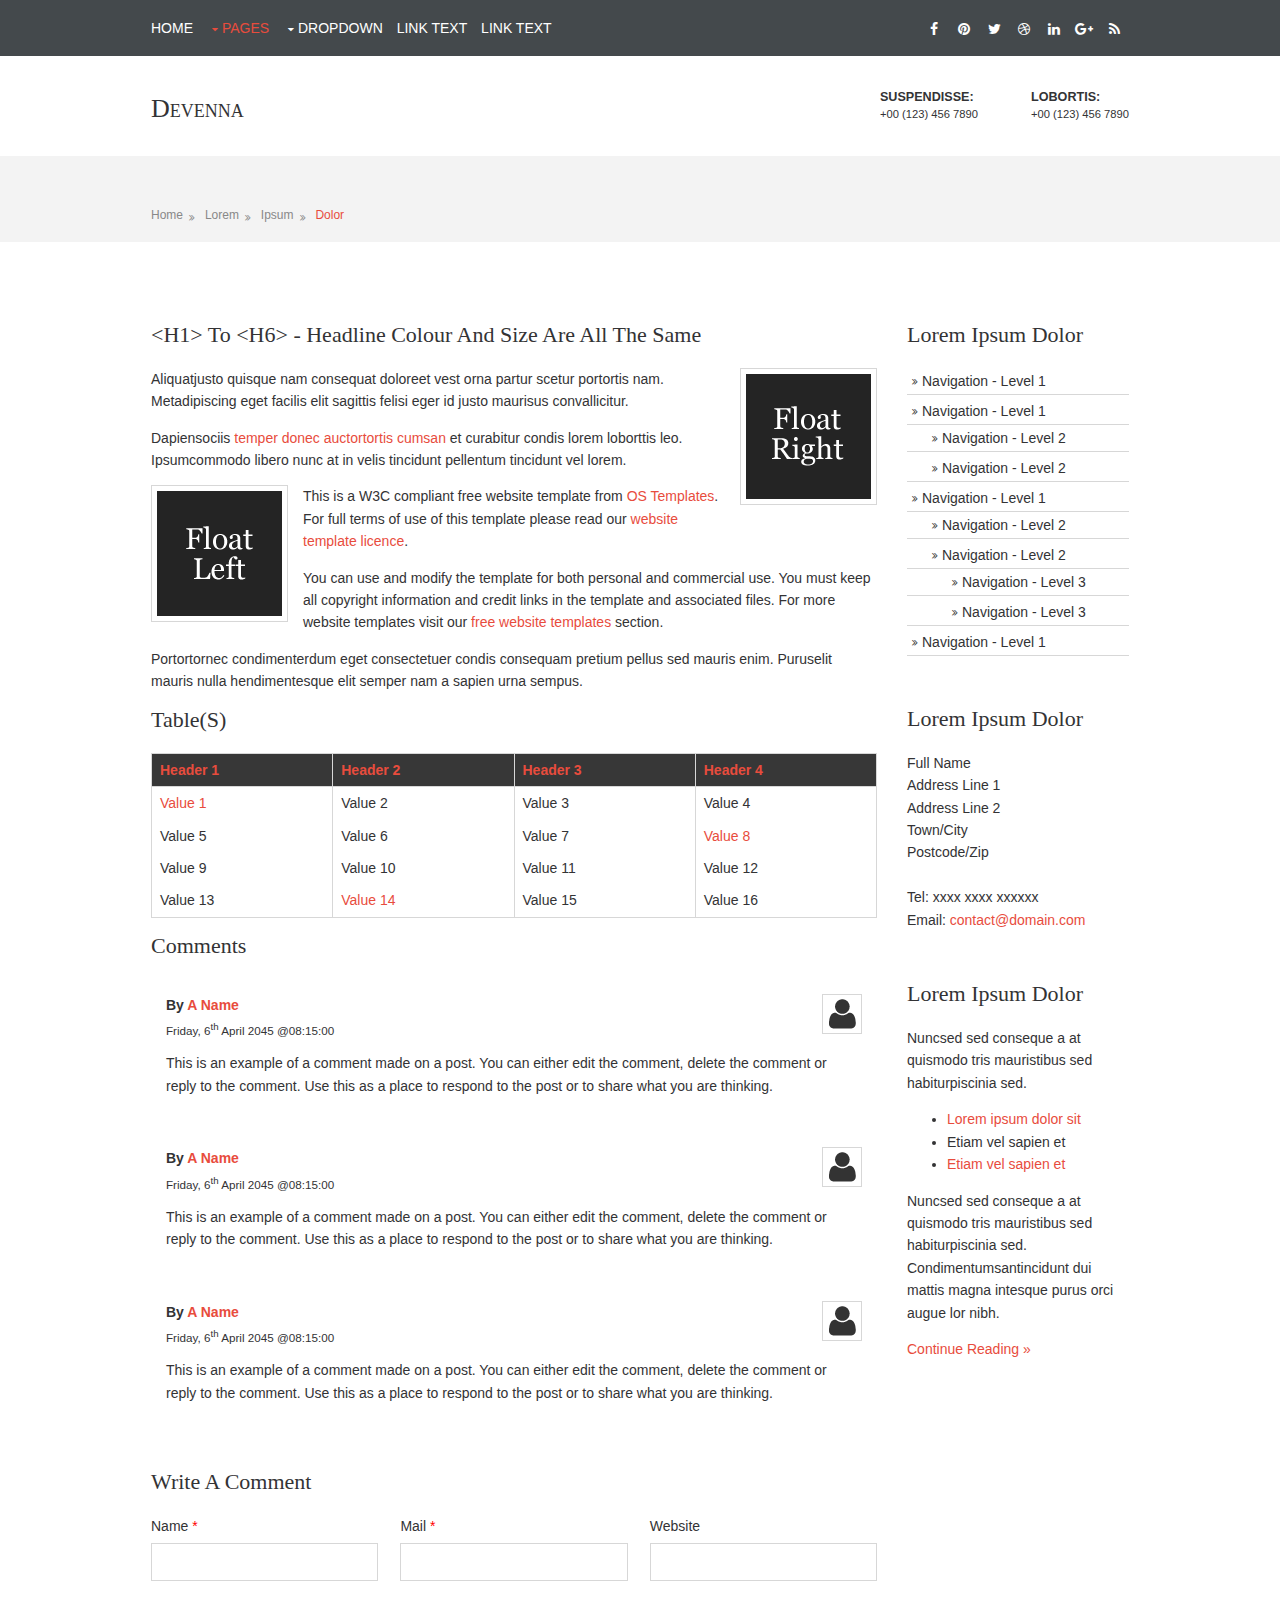
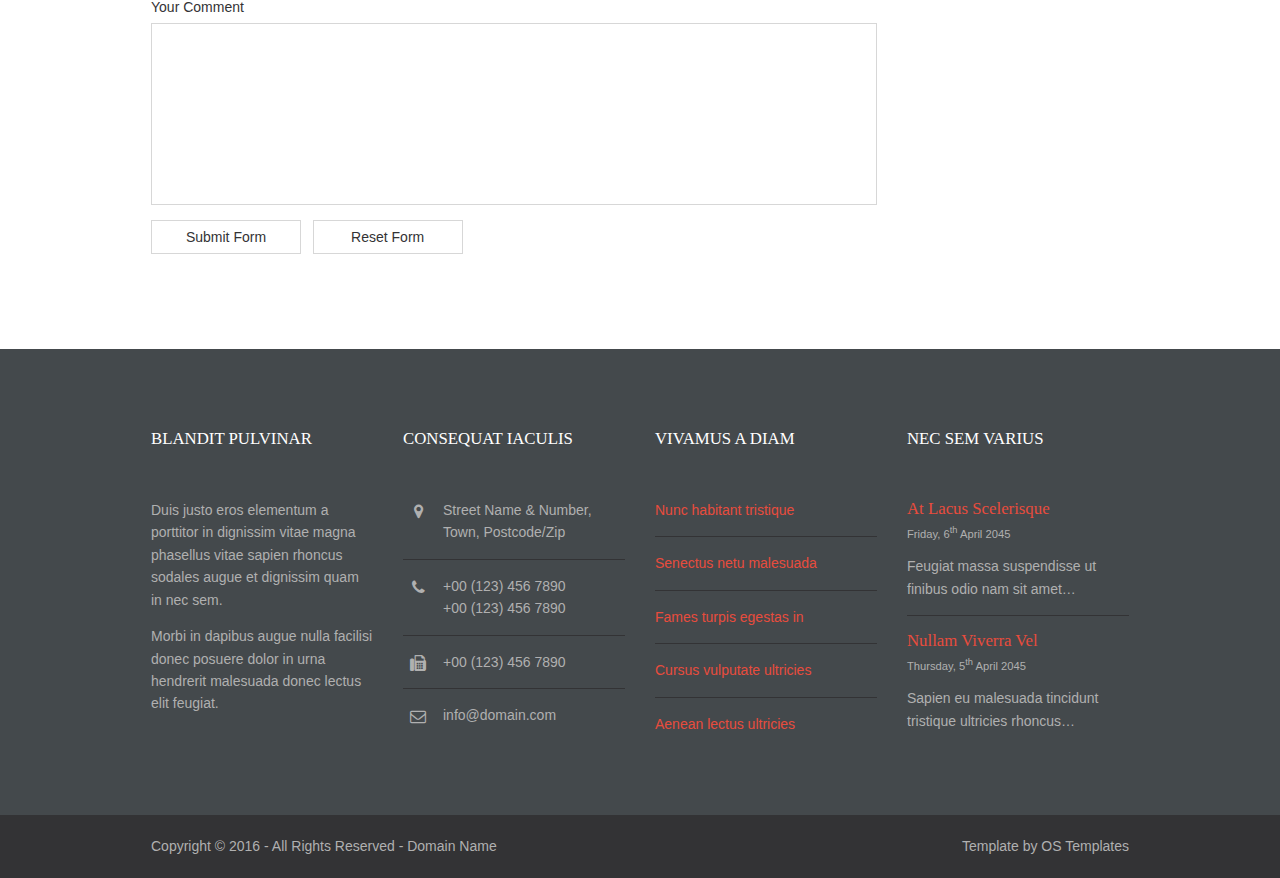
<file: WebContent/pages/sidebar-right.html>
<!DOCTYPE html>
<!--
Template Name: Devenna
Author: <a href="http://www.os-templates.com/">OS Templates</a>
Author URI: http://www.os-templates.com/
Licence: Free to use under our free template licence terms
Licence URI: http://www.os-templates.com/template-terms
-->
<html>
<head>
<title>Devenna | Pages | Sidebar Right</title>
<meta charset="utf-8">
<meta name="viewport" content="width=device-width, initial-scale=1.0, maximum-scale=1.0, user-scalable=no">
<link href="../layout/styles/layout.css" rel="stylesheet" type="text/css" media="all">
</head>
<body id="top">
<!-- ################################################################################################ -->
<!-- ################################################################################################ -->
<!-- ################################################################################################ -->
<div class="wrapper row0">
  <div id="topbar" class="hoc clear"> 
    <!-- ################################################################################################ -->
    <nav id="mainav" class="fl_left">
      <ul class="clear">
        <li><a href="../index.html">Home</a></li>
        <li class="active"><a class="drop" href="#">Pages</a>
          <ul>
            <li><a href="gallery.html">Gallery</a></li>
            <li><a href="full-width.html">Full Width</a></li>
            <li><a href="sidebar-left.html">Sidebar Left</a></li>
            <li class="active"><a href="sidebar-right.html">Sidebar Right</a></li>
            <li><a href="basic-grid.html">Basic Grid</a></li>
          </ul>
        </li>
        <li><a class="drop" href="#">Dropdown</a>
          <ul>
            <li><a href="#">Level 2</a></li>
            <li><a class="drop" href="#">Level 2 + Drop</a>
              <ul>
                <li><a href="#">Level 3</a></li>
                <li><a href="#">Level 3</a></li>
                <li><a href="#">Level 3</a></li>
              </ul>
            </li>
            <li><a href="#">Level 2</a></li>
          </ul>
        </li>
        <li><a href="#">Link Text</a></li>
        <li><a href="#">Link Text</a></li>
      </ul>
    </nav>
    <!-- ################################################################################################ -->
    <div class="fl_right">
      <ul class="faico clear">
        <li><a class="faicon-facebook" href="#"><i class="fa fa-facebook"></i></a></li>
        <li><a class="faicon-pinterest" href="#"><i class="fa fa-pinterest"></i></a></li>
        <li><a class="faicon-twitter" href="#"><i class="fa fa-twitter"></i></a></li>
        <li><a class="faicon-dribble" href="#"><i class="fa fa-dribbble"></i></a></li>
        <li><a class="faicon-linkedin" href="#"><i class="fa fa-linkedin"></i></a></li>
        <li><a class="faicon-google-plus" href="#"><i class="fa fa-google-plus"></i></a></li>
        <li><a class="faicon-rss" href="#"><i class="fa fa-rss"></i></a></li>
      </ul>
    </div>
    <!-- ################################################################################################ -->
  </div>
</div>
<!-- ################################################################################################ -->
<!-- ################################################################################################ -->
<!-- ################################################################################################ -->
<div class="wrapper row1">
  <header id="header" class="hoc clear"> 
    <!-- ################################################################################################ -->
    <div id="logo" class="fl_left">
      <h1><a href="../index.html">Devenna</a></h1>
    </div>
    <div id="quickinfo" class="fl_right">
      <ul class="nospace inline">
        <li><strong>Suspendisse:</strong><br>
          +00 (123) 456 7890</li>
        <li><strong>Lobortis:</strong><br>
          +00 (123) 456 7890</li>
      </ul>
    </div>
    <!-- ################################################################################################ -->
  </header>
</div>
<!-- ################################################################################################ -->
<!-- ################################################################################################ -->
<!-- ################################################################################################ -->
<div class="wrapper row2">
  <div id="breadcrumb" class="hoc clear"> 
    <!-- ################################################################################################ -->
    <ul>
      <li><a href="#">Home</a></li>
      <li><a href="#">Lorem</a></li>
      <li><a href="#">Ipsum</a></li>
      <li><a href="#">Dolor</a></li>
    </ul>
    <!-- ################################################################################################ -->
  </div>
</div>
<!-- ################################################################################################ -->
<!-- ################################################################################################ -->
<!-- ################################################################################################ -->
<div class="wrapper row3">
  <main class="hoc container clear"> 
    <!-- main body -->
    <!-- ################################################################################################ -->
    <div class="content three_quarter first"> 
      <!-- ################################################################################################ -->
      <h1>&lt;h1&gt; to &lt;h6&gt; - Headline Colour and Size Are All The Same</h1>
      <img class="imgr borderedbox inspace-5" src="../images/demo/imgr.gif" alt="">
      <p>Aliquatjusto quisque nam consequat doloreet vest orna partur scetur portortis nam. Metadipiscing eget facilis elit sagittis felisi eger id justo maurisus convallicitur.</p>
      <p>Dapiensociis <a href="#">temper donec auctortortis cumsan</a> et curabitur condis lorem loborttis leo. Ipsumcommodo libero nunc at in velis tincidunt pellentum tincidunt vel lorem.</p>
      <img class="imgl borderedbox inspace-5" src="../images/demo/imgl.gif" alt="">
      <p>This is a W3C compliant free website template from <a href="http://www.os-templates.com/" title="Free Website Templates">OS Templates</a>. For full terms of use of this template please read our <a href="http://www.os-templates.com/template-terms">website template licence</a>.</p>
      <p>You can use and modify the template for both personal and commercial use. You must keep all copyright information and credit links in the template and associated files. For more website templates visit our <a href="http://www.os-templates.com/">free website templates</a> section.</p>
      <p>Portortornec condimenterdum eget consectetuer condis consequam pretium pellus sed mauris enim. Puruselit mauris nulla hendimentesque elit semper nam a sapien urna sempus.</p>
      <h1>Table(s)</h1>
      <div class="scrollable">
        <table>
          <thead>
            <tr>
              <th>Header 1</th>
              <th>Header 2</th>
              <th>Header 3</th>
              <th>Header 4</th>
            </tr>
          </thead>
          <tbody>
            <tr>
              <td><a href="#">Value 1</a></td>
              <td>Value 2</td>
              <td>Value 3</td>
              <td>Value 4</td>
            </tr>
            <tr>
              <td>Value 5</td>
              <td>Value 6</td>
              <td>Value 7</td>
              <td><a href="#">Value 8</a></td>
            </tr>
            <tr>
              <td>Value 9</td>
              <td>Value 10</td>
              <td>Value 11</td>
              <td>Value 12</td>
            </tr>
            <tr>
              <td>Value 13</td>
              <td><a href="#">Value 14</a></td>
              <td>Value 15</td>
              <td>Value 16</td>
            </tr>
          </tbody>
        </table>
      </div>
      <div id="comments">
        <h2>Comments</h2>
        <ul>
          <li>
            <article>
              <header>
                <figure class="avatar"><img src="../images/demo/avatar.png" alt=""></figure>
                <address>
                By <a href="#">A Name</a>
                </address>
                <time datetime="2045-04-06T08:15+00:00">Friday, 6<sup>th</sup> April 2045 @08:15:00</time>
              </header>
              <div class="comcont">
                <p>This is an example of a comment made on a post. You can either edit the comment, delete the comment or reply to the comment. Use this as a place to respond to the post or to share what you are thinking.</p>
              </div>
            </article>
          </li>
          <li>
            <article>
              <header>
                <figure class="avatar"><img src="../images/demo/avatar.png" alt=""></figure>
                <address>
                By <a href="#">A Name</a>
                </address>
                <time datetime="2045-04-06T08:15+00:00">Friday, 6<sup>th</sup> April 2045 @08:15:00</time>
              </header>
              <div class="comcont">
                <p>This is an example of a comment made on a post. You can either edit the comment, delete the comment or reply to the comment. Use this as a place to respond to the post or to share what you are thinking.</p>
              </div>
            </article>
          </li>
          <li>
            <article>
              <header>
                <figure class="avatar"><img src="../images/demo/avatar.png" alt=""></figure>
                <address>
                By <a href="#">A Name</a>
                </address>
                <time datetime="2045-04-06T08:15+00:00">Friday, 6<sup>th</sup> April 2045 @08:15:00</time>
              </header>
              <div class="comcont">
                <p>This is an example of a comment made on a post. You can either edit the comment, delete the comment or reply to the comment. Use this as a place to respond to the post or to share what you are thinking.</p>
              </div>
            </article>
          </li>
        </ul>
        <h2>Write A Comment</h2>
        <form action="#" method="post">
          <div class="one_third first">
            <label for="name">Name <span>*</span></label>
            <input type="text" name="name" id="name" value="" size="22" required>
          </div>
          <div class="one_third">
            <label for="email">Mail <span>*</span></label>
            <input type="email" name="email" id="email" value="" size="22" required>
          </div>
          <div class="one_third">
            <label for="url">Website</label>
            <input type="url" name="url" id="url" value="" size="22">
          </div>
          <div class="block clear">
            <label for="comment">Your Comment</label>
            <textarea name="comment" id="comment" cols="25" rows="10"></textarea>
          </div>
          <div>
            <input type="submit" name="submit" value="Submit Form">
            &nbsp;
            <input type="reset" name="reset" value="Reset Form">
          </div>
        </form>
      </div>
      <!-- ################################################################################################ -->
    </div>
    <!-- ################################################################################################ -->
    <!-- ################################################################################################ -->
    <div class="sidebar one_quarter"> 
      <!-- ################################################################################################ -->
      <h6>Lorem ipsum dolor</h6>
      <nav class="sdb_holder">
        <ul>
          <li><a href="#">Navigation - Level 1</a></li>
          <li><a href="#">Navigation - Level 1</a>
            <ul>
              <li><a href="#">Navigation - Level 2</a></li>
              <li><a href="#">Navigation - Level 2</a></li>
            </ul>
          </li>
          <li><a href="#">Navigation - Level 1</a>
            <ul>
              <li><a href="#">Navigation - Level 2</a></li>
              <li><a href="#">Navigation - Level 2</a>
                <ul>
                  <li><a href="#">Navigation - Level 3</a></li>
                  <li><a href="#">Navigation - Level 3</a></li>
                </ul>
              </li>
            </ul>
          </li>
          <li><a href="#">Navigation - Level 1</a></li>
        </ul>
      </nav>
      <div class="sdb_holder">
        <h6>Lorem ipsum dolor</h6>
        <address>
        Full Name<br>
        Address Line 1<br>
        Address Line 2<br>
        Town/City<br>
        Postcode/Zip<br>
        <br>
        Tel: xxxx xxxx xxxxxx<br>
        Email: <a href="#">contact@domain.com</a>
        </address>
      </div>
      <div class="sdb_holder">
        <article>
          <h6>Lorem ipsum dolor</h6>
          <p>Nuncsed sed conseque a at quismodo tris mauristibus sed habiturpiscinia sed.</p>
          <ul>
            <li><a href="#">Lorem ipsum dolor sit</a></li>
            <li>Etiam vel sapien et</li>
            <li><a href="#">Etiam vel sapien et</a></li>
          </ul>
          <p>Nuncsed sed conseque a at quismodo tris mauristibus sed habiturpiscinia sed. Condimentumsantincidunt dui mattis magna intesque purus orci augue lor nibh.</p>
          <p class="more"><a href="#">Continue Reading &raquo;</a></p>
        </article>
      </div>
      <!-- ################################################################################################ -->
    </div>
    <!-- ################################################################################################ -->
    <!-- / main body -->
    <div class="clear"></div>
  </main>
</div>
<!-- ################################################################################################ -->
<!-- ################################################################################################ -->
<!-- ################################################################################################ -->
<div class="wrapper row4">
  <footer id="footer" class="hoc clear"> 
    <!-- ################################################################################################ -->
    <div class="one_quarter first">
      <h6 class="title">Blandit pulvinar</h6>
      <p>Duis justo eros elementum a porttitor in dignissim vitae magna phasellus vitae sapien rhoncus sodales augue et dignissim quam in nec sem.</p>
      <p>Morbi in dapibus augue nulla facilisi donec posuere dolor in urna hendrerit malesuada donec lectus elit feugiat.</p>
    </div>
    <div class="one_quarter">
      <h6 class="title">Consequat iaculis</h6>
      <ul class="nospace linklist contact">
        <li><i class="fa fa-map-marker"></i>
          <address>
          Street Name &amp; Number, Town, Postcode/Zip
          </address>
        </li>
        <li><i class="fa fa-phone"></i> +00 (123) 456 7890<br>
          +00 (123) 456 7890</li>
        <li><i class="fa fa-fax"></i> +00 (123) 456 7890</li>
        <li><i class="fa fa-envelope-o"></i> info@domain.com</li>
      </ul>
    </div>
    <div class="one_quarter">
      <h6 class="title">Vivamus a diam</h6>
      <ul class="nospace linklist">
        <li><a href="#">Nunc habitant tristique</a></li>
        <li><a href="#">Senectus netu malesuada</a></li>
        <li><a href="#">Fames turpis egestas in</a></li>
        <li><a href="#">Cursus vulputate ultricies</a></li>
        <li><a href="#">Aenean lectus ultricies</a></li>
      </ul>
    </div>
    <div class="one_quarter">
      <h6 class="title">Nec sem varius</h6>
      <ul class="nospace linklist">
        <li>
          <article>
            <h2 class="nospace font-x1"><a href="#">At lacus scelerisque</a></h2>
            <time class="font-xs block btmspace-10" datetime="2045-04-06">Friday, 6<sup>th</sup> April 2045</time>
            <p class="nospace">Feugiat massa suspendisse ut finibus odio nam sit amet&hellip;</p>
          </article>
        </li>
        <li>
          <article>
            <h2 class="nospace font-x1"><a href="#">Nullam viverra vel</a></h2>
            <time class="font-xs block btmspace-10" datetime="2045-04-05">Thursday, 5<sup>th</sup> April 2045</time>
            <p class="nospace">Sapien eu malesuada tincidunt tristique ultricies rhoncus&hellip;</p>
          </article>
        </li>
      </ul>
    </div>
    <!-- ################################################################################################ -->
  </footer>
</div>
<!-- ################################################################################################ -->
<!-- ################################################################################################ -->
<!-- ################################################################################################ -->
<div class="wrapper row5">
  <div id="copyright" class="hoc clear"> 
    <!-- ################################################################################################ -->
    <p class="fl_left">Copyright &copy; 2016 - All Rights Reserved - <a href="#">Domain Name</a></p>
    <p class="fl_right">Template by <a target="_blank" href="http://www.os-templates.com/" title="Free Website Templates">OS Templates</a></p>
    <!-- ################################################################################################ -->
  </div>
</div>
<!-- ################################################################################################ -->
<!-- ################################################################################################ -->
<!-- ################################################################################################ -->
<a id="backtotop" href="#top"><i class="fa fa-chevron-up"></i></a>
<!-- JAVASCRIPTS -->
<script src="../layout/scripts/jquery.min.js"></script>
<script src="../layout/scripts/jquery.backtotop.js"></script>
<script src="../layout/scripts/jquery.mobilemenu.js"></script>
<!-- IE9 Placeholder Support -->
<script src="../layout/scripts/jquery.placeholder.min.js"></script>
<!-- / IE9 Placeholder Support -->
</body>
</html>
</file>
<file: WebContent/layout/styles/layout.css>
@charset "utf-8";
/*
Template Name: Devenna
Author: <a href="http://www.os-templates.com/">OS Templates</a>
Author URI: http://www.os-templates.com/
Licence: Free to use under our free template licence terms
Licence URI: http://www.os-templates.com/template-terms
File: Layout CSS
*/

@import url("fontawesome-4.5.0.min.css");
@import url("framework.css");

/* Rows
--------------------------------------------------------------------------------------------------------------- */
.row0, .row0 a{}
.row1, .row1 a{}
.row2, .row2 a{}
.row3, .row3 a{}
.row4, .row4 a{}
.row5, .row5 a{}


/* Top Bar
--------------------------------------------------------------------------------------------------------------- */
#topbar{}

#topbar .faico{margin-top:14px;}
#topbar .faico li{margin:0;}


/* Header
--------------------------------------------------------------------------------------------------------------- */
#header{padding:30px 0;}

#header #logo{margin-top:8px; font-variant:small-caps;}
#header #logo h1{margin:0; padding:0; font-size:26px;}

#header #quickinfo{font-size:.8rem; text-transform:uppercase;}
#header #quickinfo li{margin-right:50px;}
#header #quickinfo li:last-child{margin-right:0;}
#header #quickinfo strong{display:block; margin:0 0 -5px 0; padding:0; font-size:.9rem;}
#header #quickinfo br{display:none;}


/* Page Intro
--------------------------------------------------------------------------------------------------------------- */
#pageintro{padding:150px 0;}

#pageintro .introtxt{display:block; max-width:50%;}
#pageintro .introtxt .heading{margin-bottom:30px; font-size:42px;}
#pageintro .introtxt p{margin-bottom:30px; font-size:24px; line-height:normal;}


/* Content Area
--------------------------------------------------------------------------------------------------------------- */
.container{padding:80px 0;}

/* Content */
.container .content{}

#testimonials{}
#testimonials li{}
#testimonials li figure{margin-bottom:20px;}
#testimonials li figure img{float:left; margin-right:15px; border-radius:50%;}
#testimonials li figure figcaption{float:left; margin:15px 0 0 0;}
#testimonials li figure figcaption *{display:block; margin:0; padding:0; line-height:1;}
#testimonials li figure figcaption strong{margin-bottom:5px;}
#testimonials li figure figcaption br{display:none;}
#testimonials li figure figcaption em{font-size:.8rem;}
#testimonials li blockquote{display:block; position:relative; width:100%; margin:0; padding:30px 0 0 0; line-height:1.4; z-index:1;}
#testimonials li blockquote::before{display:block; position:absolute; top:0; left:0; font-family:"FontAwesome"; font-size:60px; content:"\f10d"; z-index:-1;}

#newsletter input, #newsletter button{border:1px solid;}
#newsletter input{display:block; width:100%; padding:8px;}
#newsletter button{padding:8px 18px 10px; text-transform:uppercase; font-weight:700; cursor:pointer;}

/* Comments */
#comments ul{margin:0 0 40px 0; padding:0; list-style:none;}
#comments li{margin:0 0 10px 0; padding:15px;}
#comments .avatar{float:right; margin:0 0 10px 10px; padding:3px; border:1px solid;}
#comments address{font-weight:bold;}
#comments time{font-size:smaller;}
#comments .comcont{display:block; margin:0; padding:0;}
#comments .comcont p{margin:10px 5px 10px 0; padding:0;}

#comments form{display:block; width:100%;}
#comments input, #comments textarea{width:100%; padding:10px; border:1px solid;}
#comments textarea{overflow:auto;}
#comments div{margin-bottom:15px;}
#comments input[type="submit"], #comments input[type="reset"]{display:inline-block; width:auto; min-width:150px; margin:0; padding:8px 5px; cursor:pointer;}

/* Sidebar */
.container .sidebar{}

.sidebar .sdb_holder{margin-bottom:50px;}
.sidebar .sdb_holder:last-child{margin-bottom:0;}


/* Full Width Split Box
--------------------------------------------------------------------------------------------------------------- */
.split{display:block; width:100%; background-position:top right; background-repeat:no-repeat; background-size:cover;}

.split .box{display:block; float:left; width:50%; padding:8% 4%;}
.split .box #logos{max-width:75%; margin:0 auto;}
.split .box #logos li{display:inline-block; margin:0 10px 10px 0;}
.split .box #logos li:nth-child(n+4){margin-bottom:0;}
.split .box #logos li a img{opacity:.8;}
.split .box #logos li a:hover img{opacity:1;}


/* Footer
--------------------------------------------------------------------------------------------------------------- */
#footer{padding:80px 0;}

#footer .title{margin:0 0 50px 0; padding:0; font-size:1.2rem; text-transform:uppercase;}

#footer .linklist li{display:block; margin-bottom:15px; padding:0 0 15px 0; border-bottom:1px solid;}
#footer .linklist li:last-child{margin:0; padding:0; border:none;}
#footer .linklist li::before, #footer .linklist li::after{display:table; content:"";}
#footer .linklist li, #footer .linklist li::after{clear:both;}

#footer .contact{}
#footer .contact.linklist li, #footer .contact.linklist li:last-child{position:relative; padding-left:40px;}
#footer .contact li *{margin:0; padding:0; line-height:1.6;}
#footer .contact li i{display:block; position:absolute; top:0; left:0; width:30px; font-size:16px; text-align:center;}


/* Copyright
--------------------------------------------------------------------------------------------------------------- */
#copyright{padding:20px 0;}
#copyright *{margin:0; padding:0;}


/* Transition Fade
--------------------------------------------------------------------------------------------------------------- */
*, *::before, *::after{transition:all .3s ease-in-out;}
#mainav form *{transition:none !important;}


/* ------------------------------------------------------------------------------------------------------------ */
/* ------------------------------------------------------------------------------------------------------------ */
/* ------------------------------------------------------------------------------------------------------------ */
/* ------------------------------------------------------------------------------------------------------------ */
/* ------------------------------------------------------------------------------------------------------------ */


/* Navigation
--------------------------------------------------------------------------------------------------------------- */
nav ul, nav ol{margin:0; padding:0; list-style:none;}

#mainav, #breadcrumb, .sidebar nav{line-height:normal;}
#mainav .drop::after, #mainav li li .drop::after, #breadcrumb li a::after, .sidebar nav a::after{position:absolute; font-family:"FontAwesome"; font-size:10px; line-height:10px;}

/* Top Navigation */
#mainav{}
#mainav ul{text-transform:uppercase; text-align:center;}
#mainav ul ul{z-index:9999; position:absolute; width:15em; text-transform:none; text-align:left;}
#mainav ul ul ul{left:15em; top:0;}
#mainav li{display:inline-block; position:relative; margin:0 10px 0 0; padding:0;}
#mainav li:last-child{margin-right:0;}
#mainav li li{width:100%; margin:0;}
#mainav li a{display:block; padding:20px 0;}
#mainav li li a{border:solid; border-width:0 0 1px 0;}
#mainav .drop{padding-left:15px;}
#mainav li li a, #mainav li li .drop{display:block; margin:0; padding:10px 15px;}
#mainav .drop::after, #mainav li li .drop::after{content:"\f0d7";}
#mainav .drop::after{top:25px; left:5px;}
#mainav li li .drop::after{top:15px; left:5px;}
#mainav ul ul{visibility:hidden; opacity:0;}
#mainav ul li:hover > ul{visibility:visible; opacity:1;}

#mainav form{display:none; margin:0; padding:20px 0;}
#mainav form select, #mainav form select option{display:block; cursor:pointer; outline:none;}
#mainav form select{width:100%; padding:5px; border:none;}
#mainav form select option{margin:5px; padding:0; border:none;}

/* Breadcrumb */
#breadcrumb{padding:50px 0 20px;}
#breadcrumb ul{margin:0; padding:0; list-style:none;}
#breadcrumb li{display:inline-block; margin:0 6px 0 0; padding:0;}
#breadcrumb li a{display:block; position:relative; margin:0; padding:0 12px 0 0; font-size:12px;}
#breadcrumb li a::after{top:5px; right:0; content:"\f101";}
#breadcrumb li:last-child a{margin:0; padding:0;}
#breadcrumb li:last-child a::after{display:none;}

/* Sidebar Navigation */
.sidebar nav{display:block; width:100%;}
.sidebar nav li{margin:0 0 3px 0; padding:0;}
.sidebar nav a{display:block; position:relative; margin:0; padding:5px 10px 5px 15px; text-decoration:none; border:solid; border-width:0 0 1px 0;}
.sidebar nav a::after{top:9px; left:5px; content:"\f101";}
.sidebar nav ul ul a{padding-left:35px;}
.sidebar nav ul ul a::after{left:25px;}
.sidebar nav ul ul ul a{padding-left:55px;}
.sidebar nav ul ul ul a::after{left:45px;}

/* Pagination */
.pagination{display:block; width:100%; text-align:center; clear:both;}
.pagination li{display:inline-block; margin:0 2px 0 0;}
.pagination li:last-child{margin-right:0;}
.pagination a, .pagination strong{display:block; padding:8px 11px; border:1px solid; background-clip:padding-box; font-weight:normal;}

/* Back to Top */
#backtotop{z-index:999; display:inline-block; position:fixed; visibility:hidden; bottom:20px; right:20px; width:36px; height:36px; line-height:36px; font-size:16px; text-align:center; opacity:.2;}
#backtotop i{display:block; width:100%; height:100%; line-height:inherit;}
#backtotop.visible{visibility:visible; opacity:.5;}
#backtotop:hover{opacity:1;}


/* Tables
--------------------------------------------------------------------------------------------------------------- */
table, th, td{border:1px solid; border-collapse:collapse; vertical-align:top;}
table, th{table-layout:auto;}
table{width:100%; margin-bottom:15px;}
th, td{padding:5px 8px;}
td{border-width:0 1px;}


/* Gallery
--------------------------------------------------------------------------------------------------------------- */
#gallery{display:block; width:100%; margin-bottom:50px;}
#gallery figure figcaption{display:block; width:100%; clear:both;}
#gallery li{margin-bottom:30px;}


/* Font Awesome Social Icons
--------------------------------------------------------------------------------------------------------------- */
.faico{margin:0; padding:0; list-style:none;}
.faico li{display:inline-block; float:left; margin:0 2px 0 0; padding:0; line-height:normal;}
.faico li:last-child{margin-right:0;}

.faico a{display:inline-block; width:30px; height:30px; line-height:30px; font-size:14px; text-align:center;}
.faico a{color:inherit; background-color:transparent;}

.faicon-dribble:hover{color:#EA4C89;}
.faicon-facebook:hover{color:#3B5998;}
.faicon-google-plus:hover{color:#DB4A39;}
.faicon-linkedin:hover{color:#0E76A8;}
.faicon-pinterest:hover{color:#C8232C;}
.faicon-rss:hover{color:#EE802F;}
.faicon-twitter:hover{color:#00ACEE;}

/* ------------------------------------------------------------------------------------------------------------ */
/* ------------------------------------------------------------------------------------------------------------ */
/* ------------------------------------------------------------------------------------------------------------ */
/* ------------------------------------------------------------------------------------------------------------ */
/* ------------------------------------------------------------------------------------------------------------ */


/* Colours
--------------------------------------------------------------------------------------------------------------- */
body{color:#B0B0B0; background-color:#333335;}
a{color:#E84C3D;}
a:active, a:focus{background:transparent;}/* IE10 + 11 Bugfix - prevents grey background */
hr, .borderedbox{border-color:#D7D7D7;}
label span{color:#FF0000; background-color:inherit;}
input:focus, textarea:focus, *:required:focus{border-color:#E84C3D;}
.overlay{color:#FFFFFF; background-color:inherit;}
.overlay::after{color:inherit; background-color:rgba(51,51,53,.65);/* #333335 */}
.spacer::after{background-color:#D7D7D7;}

.icon{border-color:#D7D7D7;}
article:hover .icon{border-color:inherit; color:#FFFFFF; background-color:#333335;}

.btn, .btn.inverse:hover{color:#FFFFFF; background-color:#E84C3D; border-color:#E84C3D;}
.btn:hover, .btn.inverse{color:inherit; background-color:transparent; border-color:inherit;}


/* Rows */
.row0{color:#FFFFFF; background-color:#44494C;}
.row1{color:#333335; background-color:#FFFFFF;}
.row2{color:#333335; background-color:#F3F3F3;}
.row3{color:#333335; background-color:#FFFFFF;}
.row4{color:#B0B0B0; background-color:#44494C;}
.row5, .row5 a{color:#B0B0B0; background-color:#333335;}


/* Header */
#header #logo *{color:inherit;}


/* Page Intro */
#pageintro .btn.inverse{color:#E84C3D; background-color:#FFFFFF; border-color:#FFFFFF;}
#pageintro .btn.inverse:hover{color:#FFFFFF; background-color:#E84C3D; border-color:#E84C3D;}


/* Content Area */
#testimonials li blockquote::before{color:rgba(255,255,255,.2);}

#newsletter input, #newsletter button{color:#333335; border-color:#D7D7D7;}
#newsletter input{background-color:#FFFFFF;}
#newsletter input:focus{border-color:#E84C3D;}
#newsletter button{color:#FFFFFF; background-color:#E84C3D;}


/* Full Width Split Box */
.split.light{color:#333335; background-color:rgba(243,243,243,1);/* #F3F3F3 */}/* Changes in mediaqueries */
.split .box{background-color:inherit;}


/* Footer */
#footer .title{color:#FFFFFF;}
#footer .linklist li{border-color:#333335;}


/* Navigation */
#mainav li a{color:inherit;}
#mainav .active a, #mainav a:hover, #mainav li:hover > a{color:#E84C3D; background-color:inherit;}
#mainav li li a, #mainav .active li a{color:#FFFFFF; background-color:#44494C; border-color:rgba(0,0,0,.6);}
#mainav li li:hover > a, #mainav .active .active > a{color:#FFFFFF; background-color:#E84C3D;}
#mainav form select{color:#FFFFFF; background-color:#333335;}

#breadcrumb a{color:#888888; background-color:inherit;}
#breadcrumb li:last-child a{color:#E84C3D;}

.container .sidebar nav a{color:inherit; border-color:#D7D7D7;}
.container .sidebar nav a:hover{color:#E84C3D;}

.pagination a, .pagination strong{border-color:#D7D7D7;}
.pagination .current *{color:#FFFFFF; background-color:#E84C3D;}

#backtotop{color:#FFFFFF; background-color:#E84C3D;}


/* Tables + Comments */
table, th, td, #comments .avatar, #comments input, #comments textarea{border-color:#D7D7D7;}
#comments input:focus, #comments textarea:focus, #comments *:required:focus{border-color:#E84C3D;}
th{color:#E84C3D; background-color:#373737;}
tr, #comments li, #comments input[type="submit"], #comments input[type="reset"]{color:inherit; background-color:transparent;}
tr:nth-child(even), #comments li:nth-child(even){color:inherit; background-color:color:transparent;}
table a, #comments a{background-color:inherit;}


/* ------------------------------------------------------------------------------------------------------------ */
/* ------------------------------------------------------------------------------------------------------------ */
/* ------------------------------------------------------------------------------------------------------------ */
/* ------------------------------------------------------------------------------------------------------------ */
/* ------------------------------------------------------------------------------------------------------------ */


/* Media Queries
--------------------------------------------------------------------------------------------------------------- */
@-ms-viewport{width:device-width;}


/* Max Wrapper Width - Laptop, Desktop etc.
--------------------------------------------------------------------------------------------------------------- */
@media screen and (min-width:978px){
	.hoc{max-width:978px;}
}


/* Mobile Devices
--------------------------------------------------------------------------------------------------------------- */
@media screen and (max-width:900px){
	.hoc{max-width:90%;}

	#topbar{}

	#header{}

	#mainav{}
	#mainav ul{display:none;}
	#mainav form{display:block;}

	#breadcrumb{}

	.container{}
	#comments input[type="reset"]{margin-top:10px;}
	.pagination li{display:inline-block; margin:0 5px 5px 0;}

	#footer{}

	#copyright{}
	#copyright p:first-of-type{margin-bottom:10px;}
}


@media screen and (min-width:750px) and (max-width:1200px){
	.split .box #logos li:nth-child(n+4){margin-bottom:10px;}
}


@media screen and (max-width:750px){
	.imgl, .imgr{display:inline-block; float:none; margin:0 0 10px 0;}
	.fl_left, .fl_right{display:block; float:none;margin:auto;}
	.one_half, .one_third, .two_third, .one_quarter, .two_quarter, .three_quarter{display:block; float:none; width:auto; margin:0 0 30px 0; padding:0;}

	#topbar .faico{margin:0 0 15px 0; text-align:center;}
	#topbar .faico li{display:inline-block; float:none; margin:0 2px 0 0;}

	#header{text-align:center;}
	#header #logo{margin:0 0 30px 0;}

	#pageintro{}
	#pageintro .introtxt{max-width:none;}
	#pageintro .introtxt .heading{font-size:36px;}

	.split{}
	.split .box{float:none; width:100%;}
	.split.light{background-color:rgba(243,243,243,.8);/* #F3F3F3 */}

	.container, #footer{padding-bottom:50px;}/* not neccessary but looks better */
}


/* Other
--------------------------------------------------------------------------------------------------------------- */
@media screen and (max-width:650px){
	.scrollable{display:block; width:100%; margin:0 0 30px 0; padding:0 0 15px 0; overflow:auto; overflow-x:scroll;}
	.scrollable table{margin:0; padding:0; white-space:nowrap;}

	.inline li{display:block; margin-bottom:10px;}
	.pushright li{margin-right:0;}

	.font-x2{font-size:1.4rem;}
	.font-x3{font-size:1.6rem;}

	#header #quickinfo li{display:block; margin-right:0;}

	.split .box #logos li:nth-child(n+4){margin-bottom:10px;}
}
</file>
